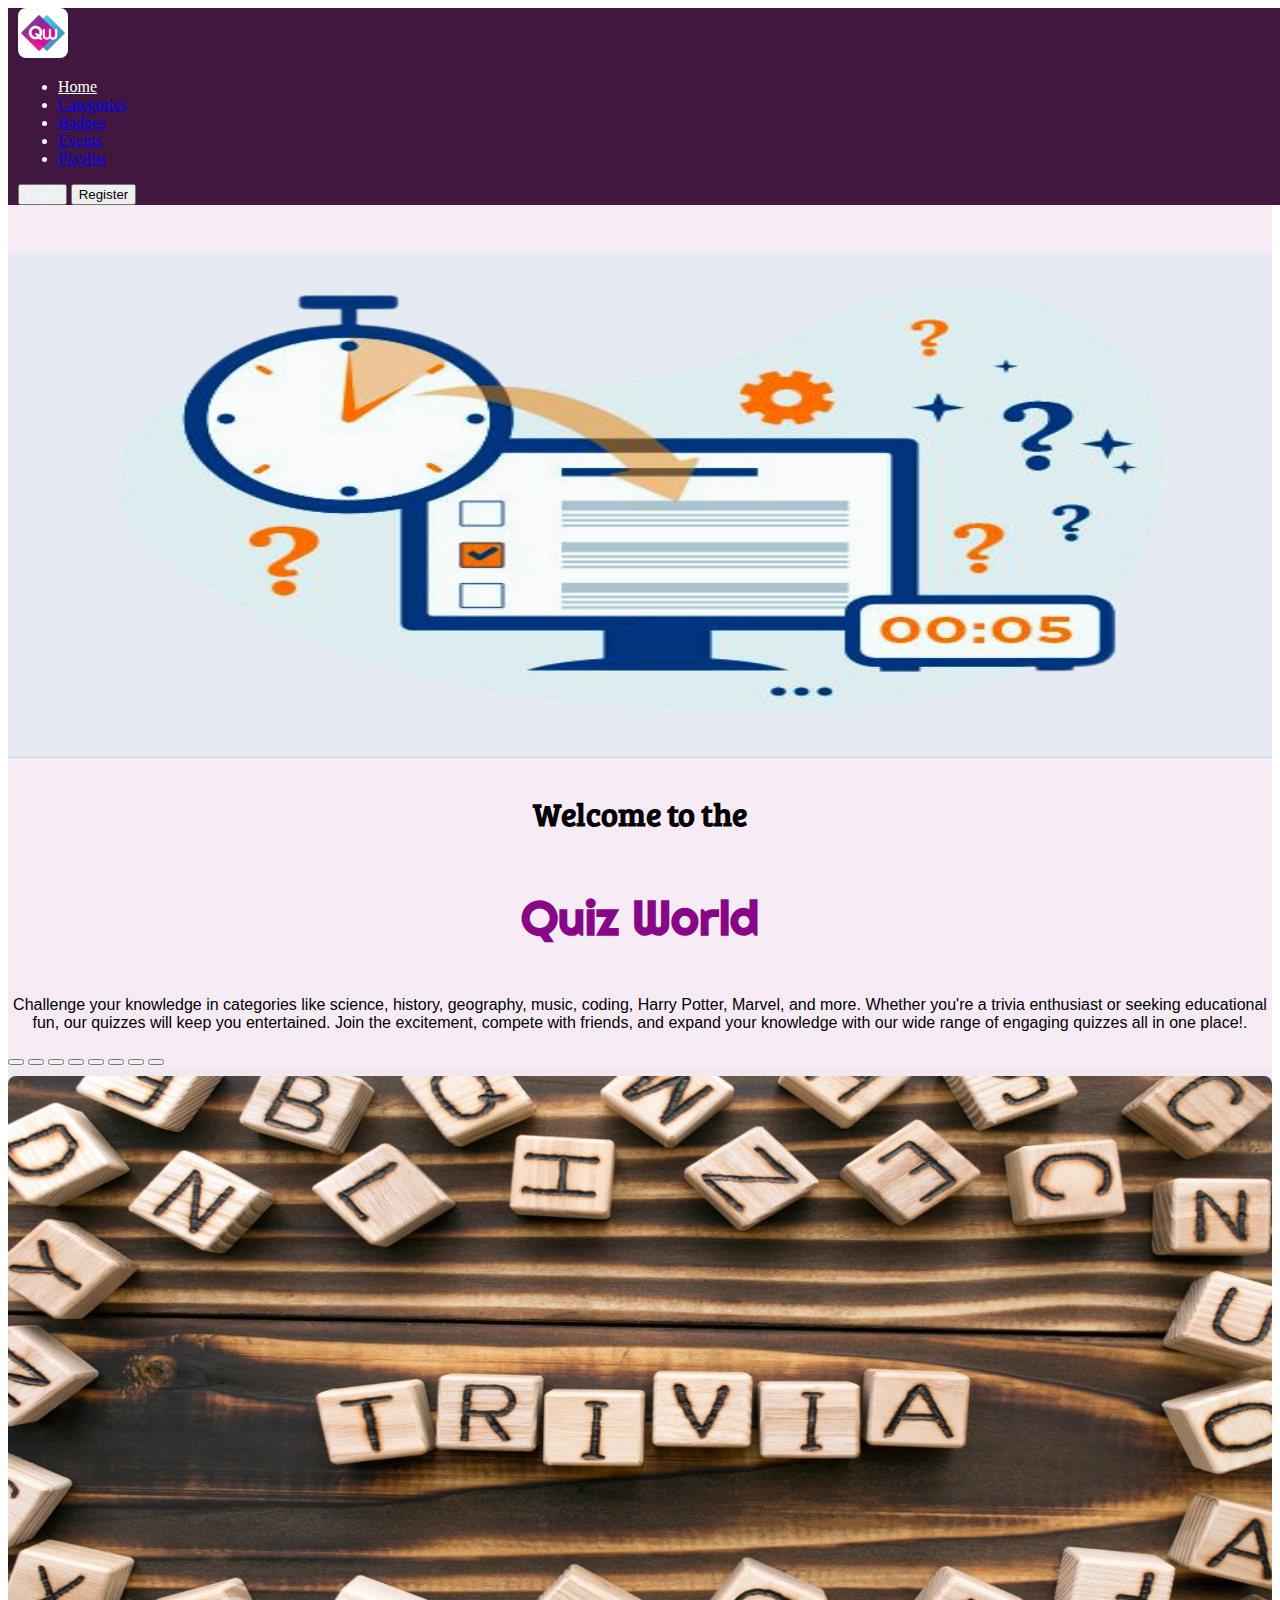
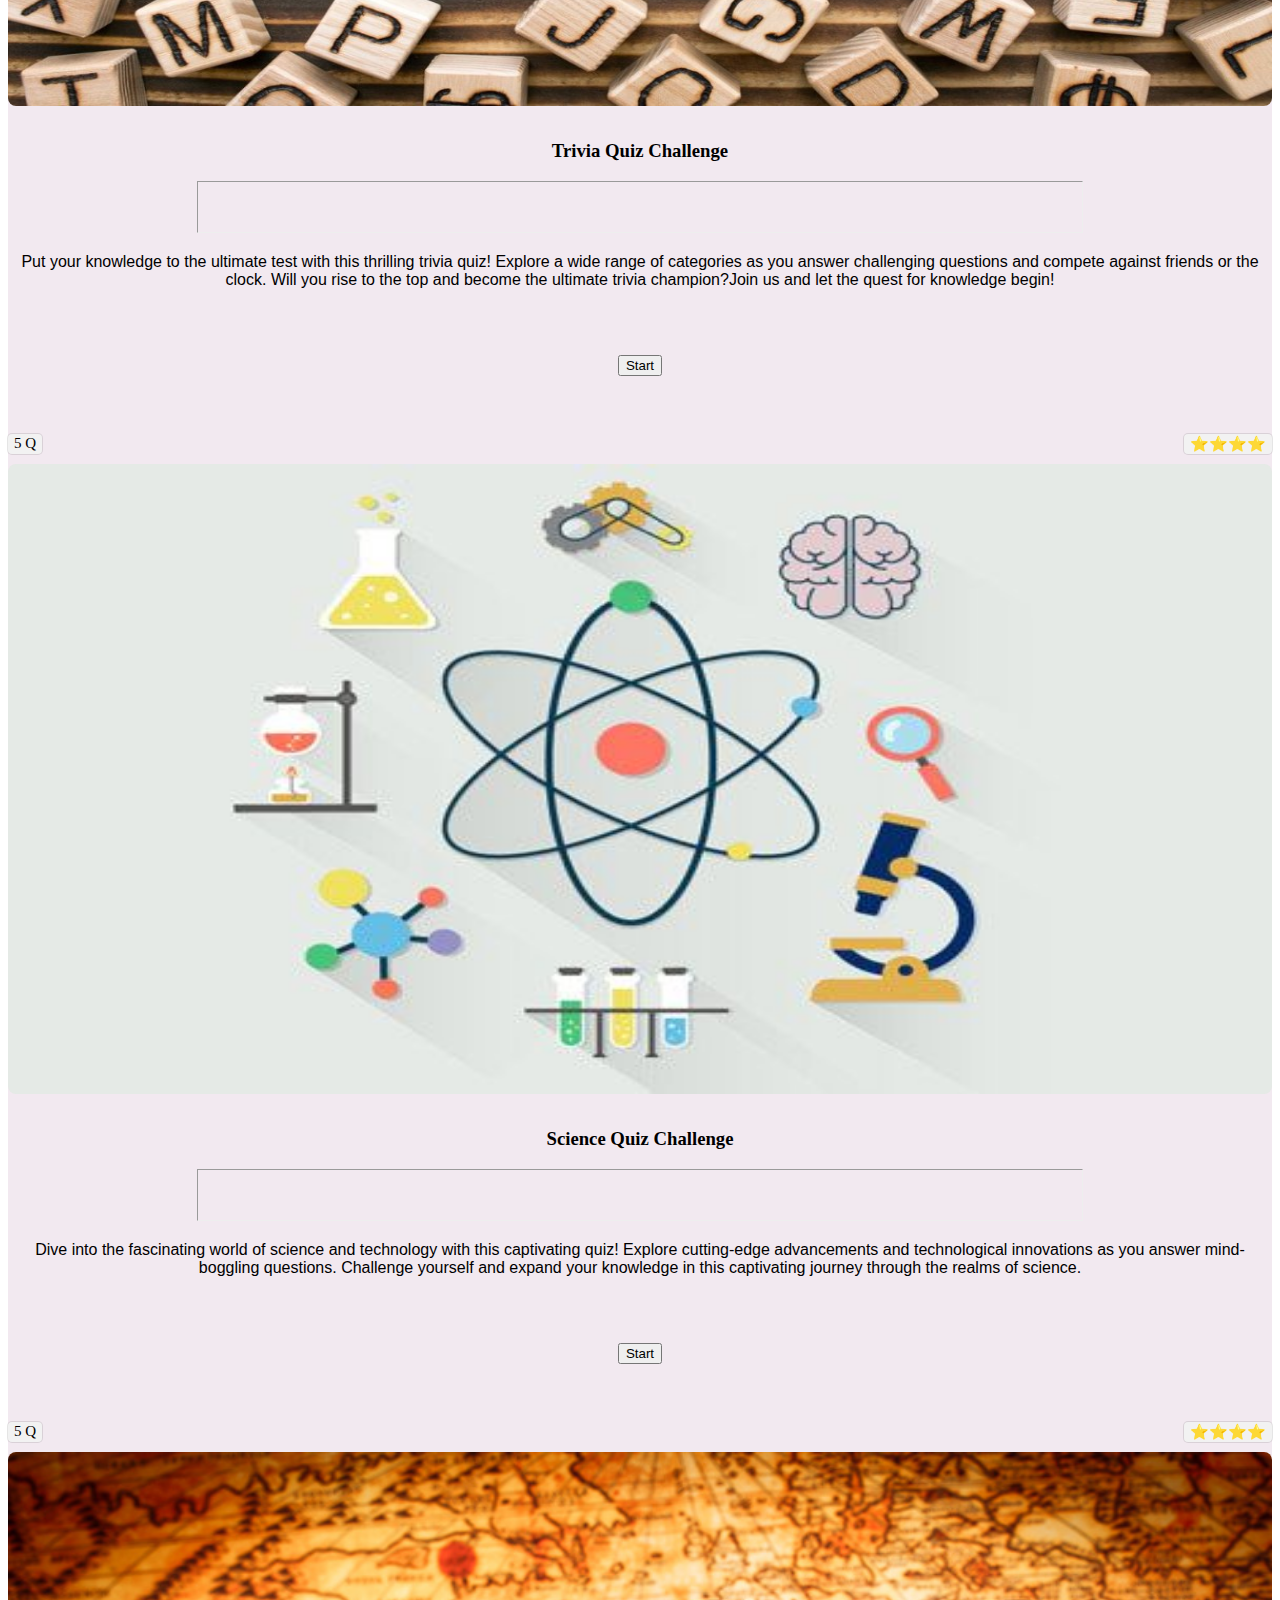
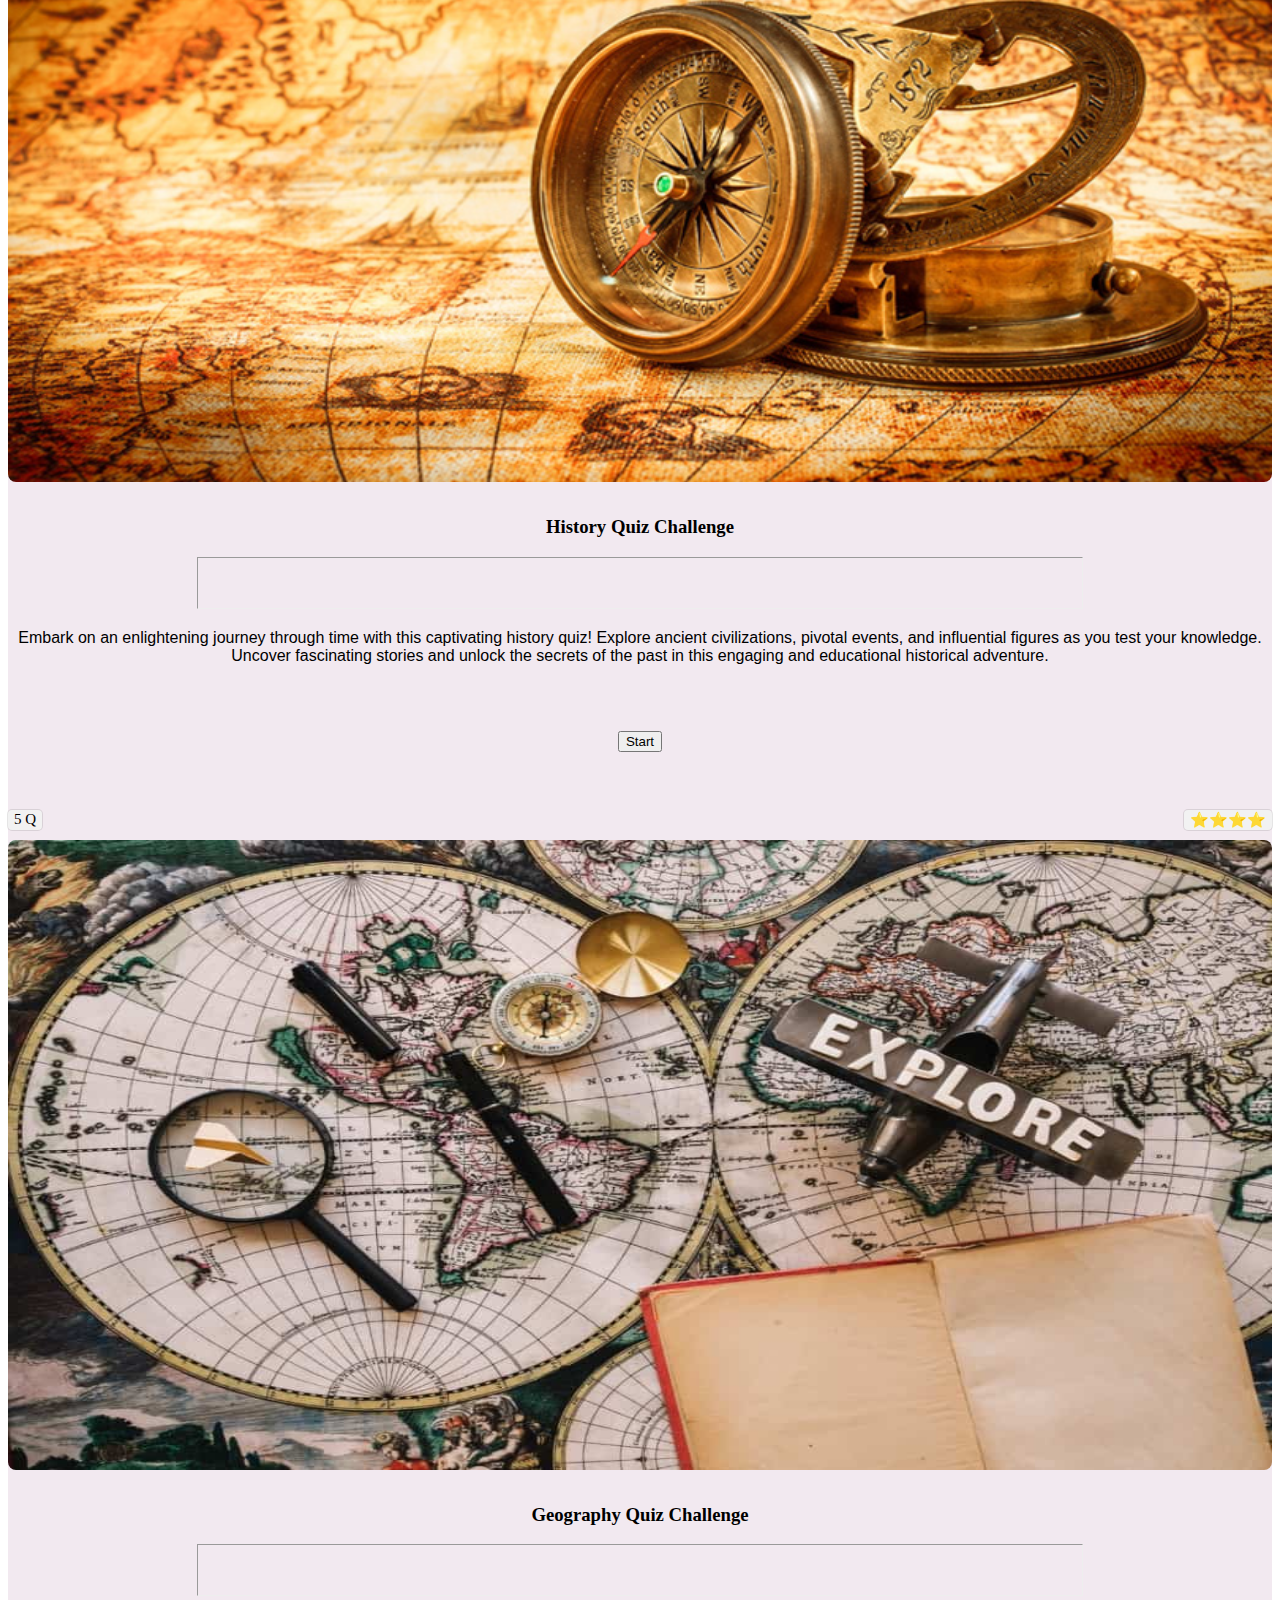
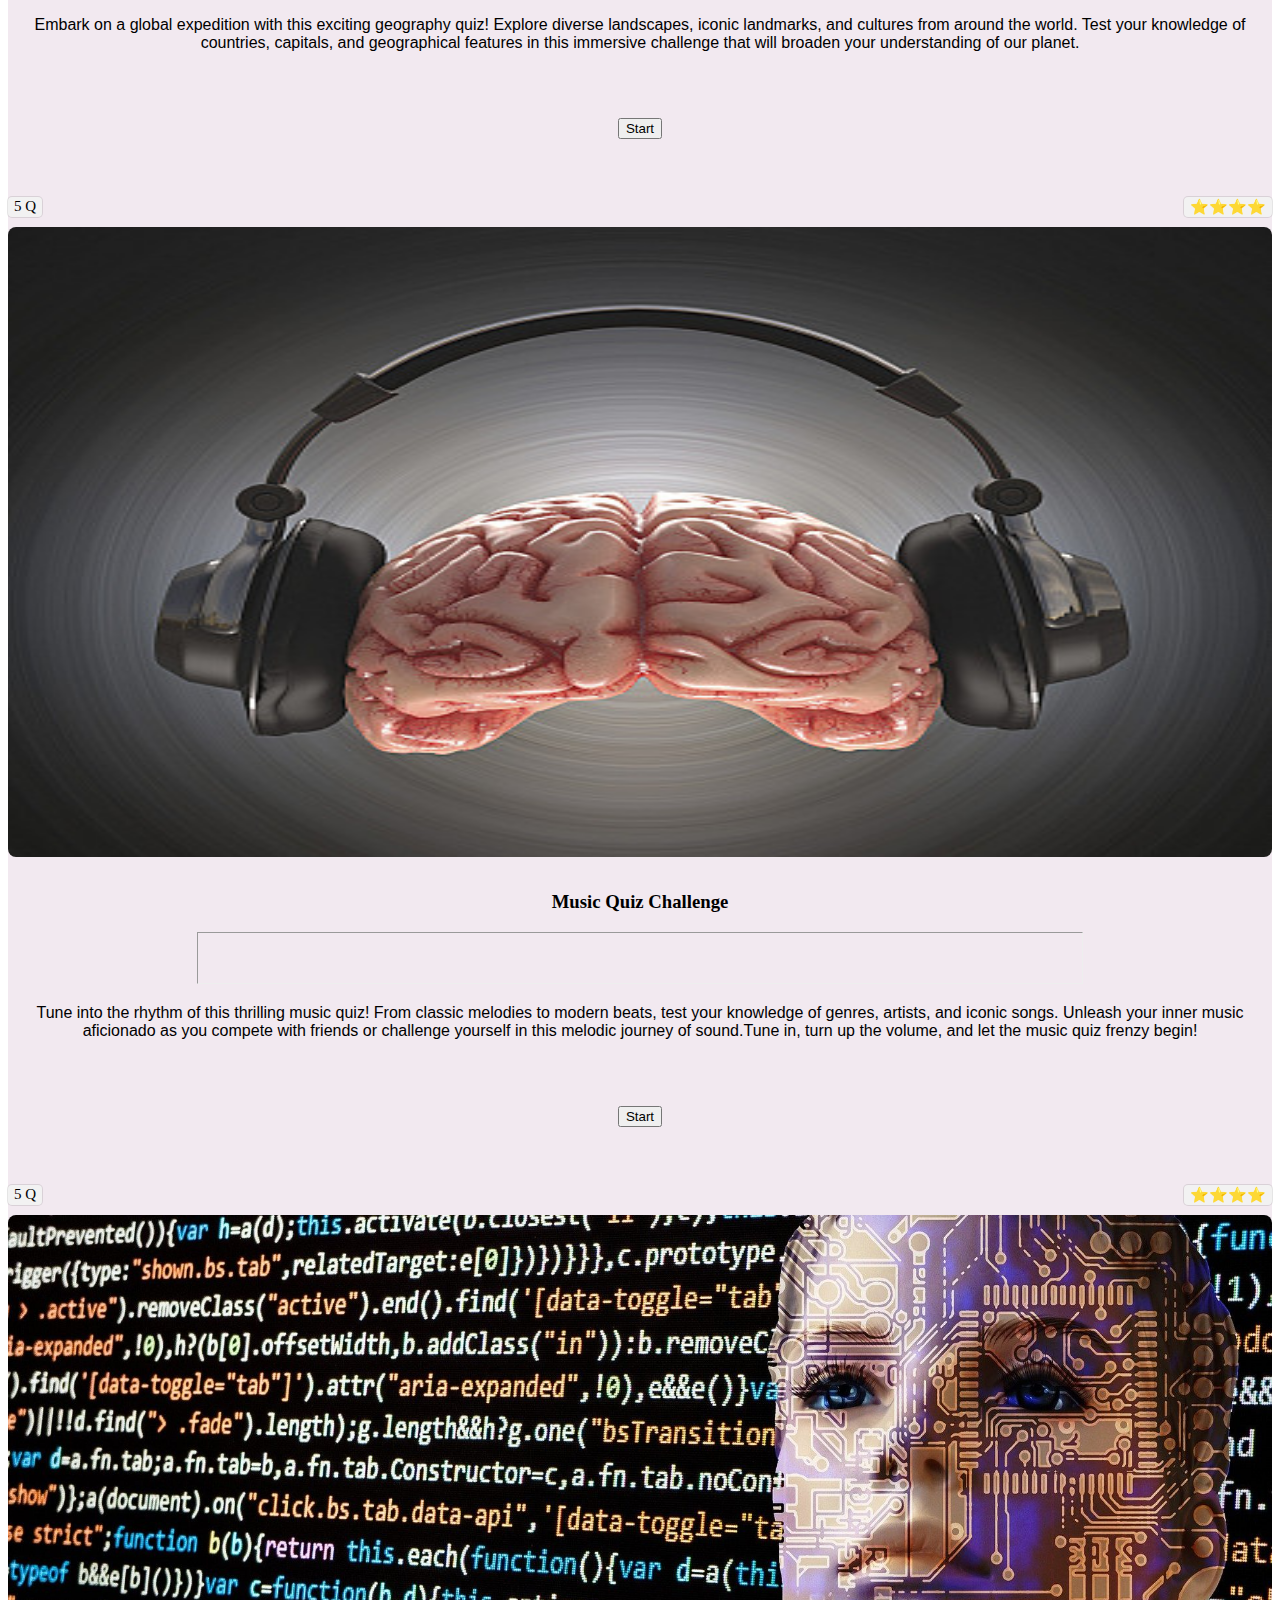
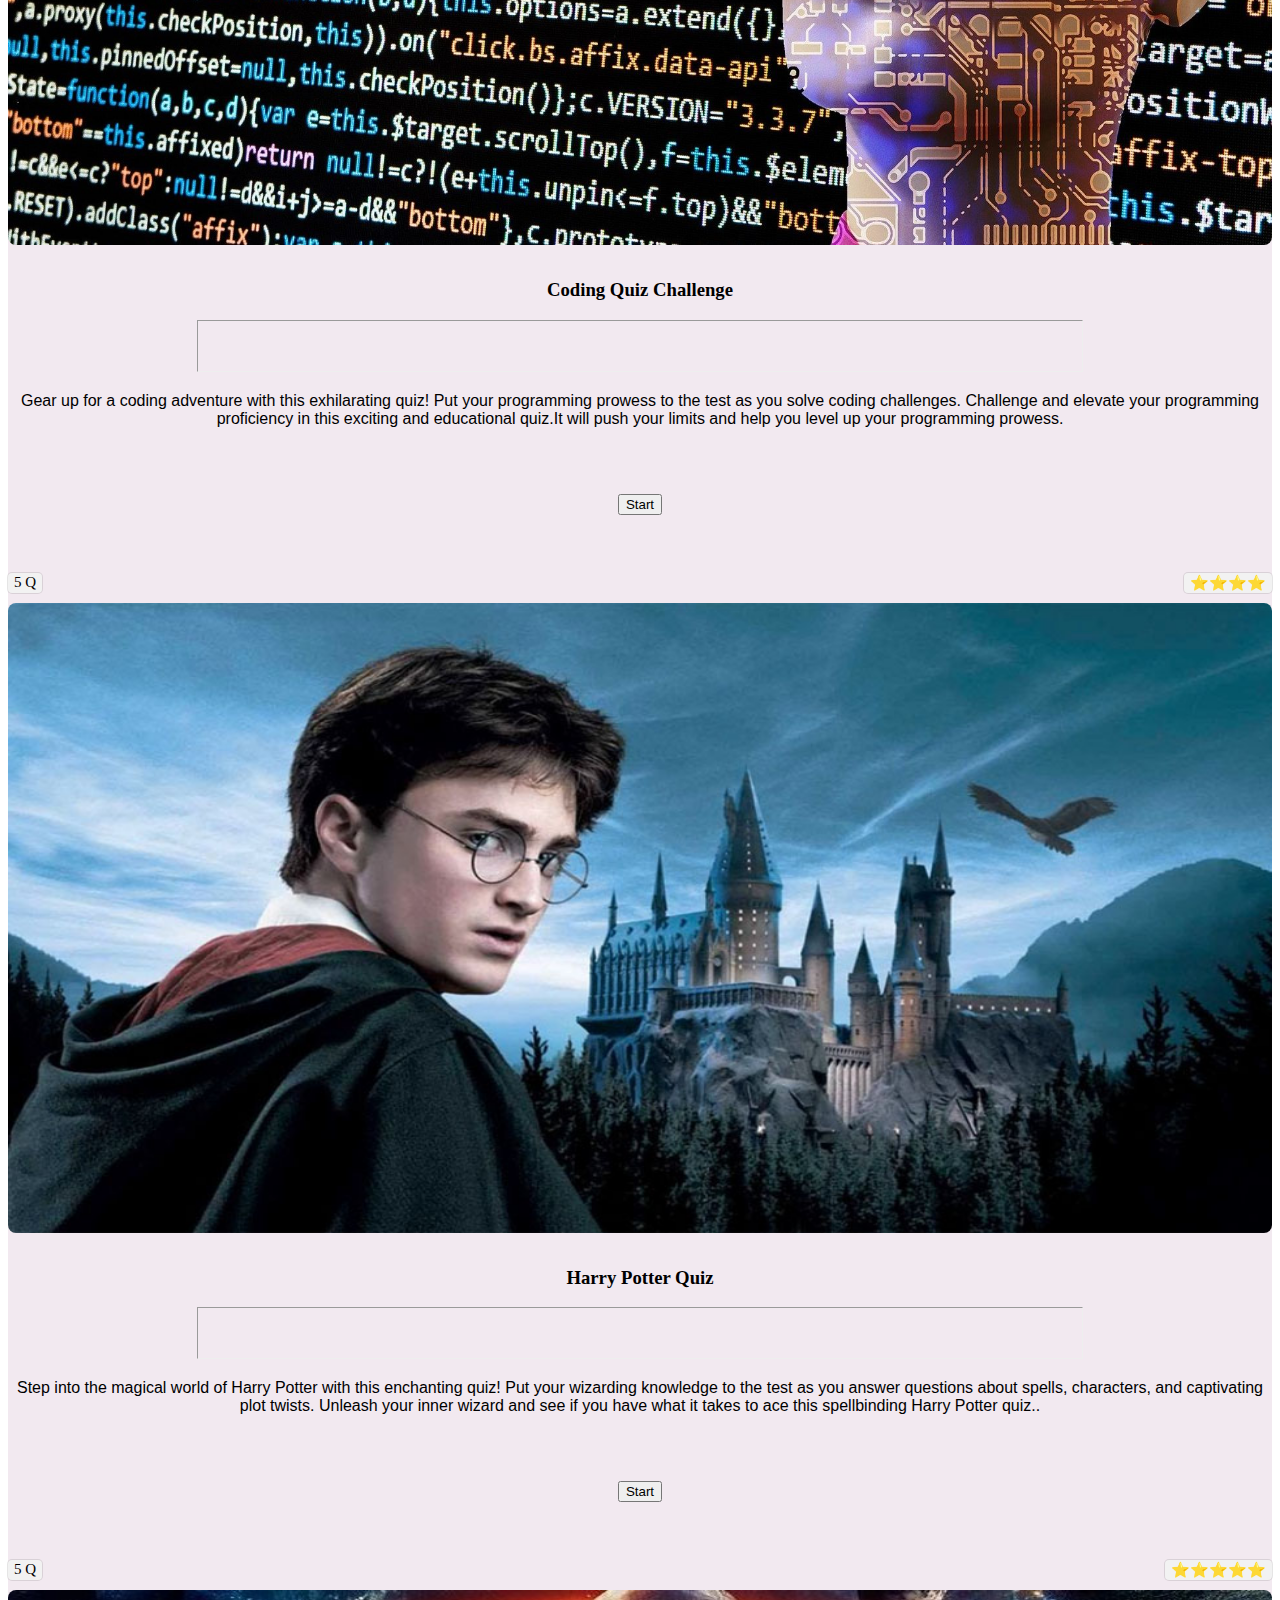
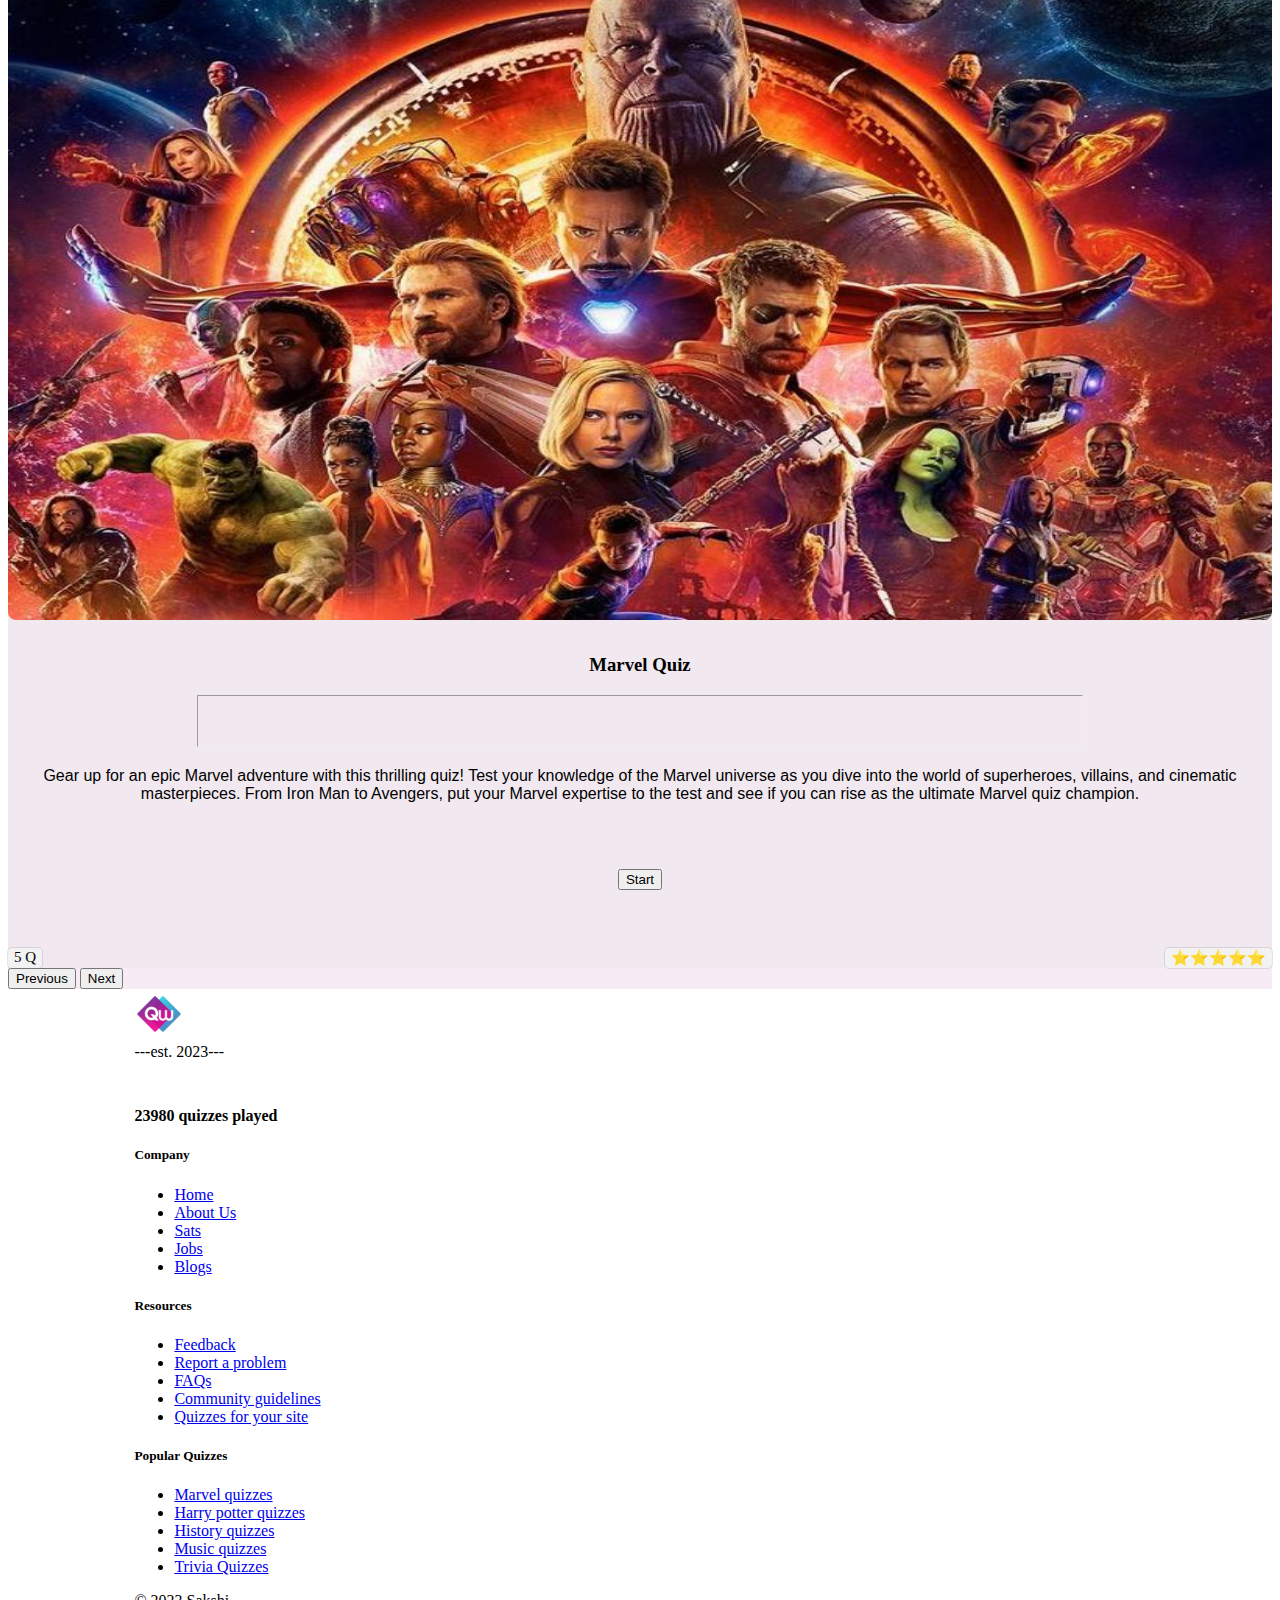
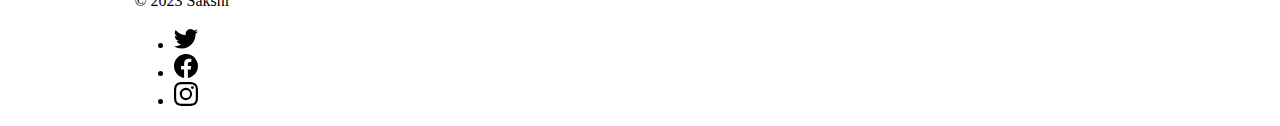
<file: index.html>
<!DOCTYPE html>
<html lang="en">
<head>
    <meta charset="UTF-8">
    <meta name="viewport" content="width=device-width, initial-scale=1.0">
    <link href="https://cdn.jsdelivr.net/npm/bootstrap@5.3.0/dist/css/bootstrap.min.css" rel="stylesheet" integrity="sha384-9ndCyUaIbzAi2FUVXJi0CjmCapSmO7SnpJef0486qhLnuZ2cdeRhO02iuK6FUUVM" crossorigin="anonymous">
    <link rel="preconnect" href="https://fonts.googleapis.com">
<link rel="preconnect" href="https://fonts.gstatic.com" crossorigin>
<link rel="preconnect" href="https://fonts.googleapis.com">
<link rel="preconnect" href="https://fonts.gstatic.com" crossorigin>
<link href="https://fonts.googleapis.com/css2?family=Bree+Serif&family=Caveat&display=swap" rel="stylesheet">
<link href="https://fonts.googleapis.com/css2?family=Caveat&family=Righteous&display=swap" rel="stylesheet">
    <link rel="stylesheet" href="style.css">
    <title>Document</title>
    
</head>
<body>
    <div class="heading">
        <header class="d-flex flex-wrap align-items-center justify-content-center justify-content-md-between py-3 mb-4 border-bottom" style="width:100% !important;">
          <div class="col-md-3 mb-2 mb-md-0">
            <a href="/" class="d-inline-flex link-body-emphasis text-decoration-none">
              <img src="./assets/images/icon.jpg" class="bi logo_img" width="50" height="50" role="img" aria-label="Bootstrap"> </svg>
            </a>
          </div>
    
          <ul class="nav col-12 col-md-auto mb-2 justify-content-center mb-md-0">
            <li><a href="#" class="nav-link px-2 link-secondary" style="color: rgb(255, 255, 255)!important;">Home</a></li>
            <li><a href="#" class="nav-link px-2">Categories</a></li>
            <li><a href="#" class="nav-link px-2">Badges</a></li>
            <li><a href="#" class="nav-link px-2">Events</a></li>
            <li><a href="#" class="nav-link px-2">Playlist</a></li>
          </ul>
    
          <div class="col-md-3 text-end">
            <button type="button" class="btn btn-outline-primary me-2" style="color: aliceblue;">Login</button>
            <button type="button" class="btn btn-primary">Register</button>
          </div>
        </header>
      </div> 
      <div class=" col-xxl-8 px-4 py-5 main_head" style="padding-top:0px !important; margin-top: 48px;">
        <div class="row flex-md-row-reverse align-items-center g-5 py-5" >
      
          <div class="col-md-6 " style="padding-top: 0px; margin-top: 0;"><center>
            <img src="./assets/images/quizz_img.png" class="d-block mx-md-auto img-fluid" alt="Bootstrap Themes" width="100%" height="500" loading="lazy">
          </center></div>
          <div class="col-md-6" style="float: inline-start !important;"><center>
            <h1 class="display-5 fw-bold text-body-emphasis lh-1 mb-3" style="font-family: 'Bree Serif', serif;">Welcome to the <span style="font-family: 'Righteous', cursive;;color:rgb(135, 7, 135);font-size :150%;;"><p>Quiz World</p></span></h1>
            <p class="lead" style="font-family: 'Red Hat Display', sans-serif;"> Challenge your knowledge in categories like science, history, geography, music, coding, Harry Potter, Marvel, and more. Whether you're a trivia enthusiast or seeking educational fun, our quizzes will keep you entertained. Join the excitement, compete with friends, and expand your knowledge with our wide range of engaging quizzes all in one place!.</p>
          </center>
          </div>
        </div>
      </div>
     
      <div class="container ">
        <div id="carouselExampleIndicators" class="carousel slide ">
          <div class="carousel-indicators">
            <button type="button" data-bs-target="#carouselExampleIndicators" data-bs-slide-to="0" class="active" aria-current="true" aria-label="Slide 1"></button>
            <button type="button" data-bs-target="#carouselExampleIndicators" data-bs-slide-to="1" aria-label="Slide 2"></button>
            <button type="button" data-bs-target="#carouselExampleIndicators" data-bs-slide-to="2" aria-label="Slide 3"></button>
            <button type="button" data-bs-target="#carouselExampleIndicators" data-bs-slide-to="3" aria-label="Slide 4"></button>
            <button type="button" data-bs-target="#carouselExampleIndicators" data-bs-slide-to="4" aria-label="Slide 5"></button>
            <button type="button" data-bs-target="#carouselExampleIndicators" data-bs-slide-to="5" aria-label="Slide 6"></button>
            <button type="button" data-bs-target="#carouselExampleIndicators" data-bs-slide-to="6" aria-label="Slide 7"></button>
            <button type="button" data-bs-target="#carouselExampleIndicators" data-bs-slide-to="7" aria-label="Slide 8"></button>
          </div>
          <div class="carousel-inner">
            <div class="carousel-item active">
              <div class="col-s-12 slide_bars">
                <div class="row g-0 border rounded overflow-hidden flex-md-row mb-4 shadow-sm h-md-250 position-relative">
                  <div class="col p-4 d-flex flex-column position-static">
                    <div class="row">
                    <div class="col-auto d-lg-block col-lg-6 img_cont"  >
                      <img src="./assets/images/trivia_img.jpg"  alt="fff" class="slide_img" >
                      <!-- <src style="width: 50%; height:100%;" alt="fff" class="bd-placeholder-img" width="200" height="250" xmlns="./family.jpg" role="img" aria-label="Placeholder: Thumbnail" preserveAspectRatio="xMidYMid slice" focusable="true"><title>Placeholder</title><rect width="100%" height="100%" fill="#55595c"></rect><text x="50%" y="50%" fill="#eceeef" dy=".3em">Thumbnail</text></src>
                      <rect width="100%" height="100%" fill="#55595c"></rect> -->
                     </div>
    
                     <div class="col-auto col-lg-6" ><center>
                    
                    <h3 class="mb-0 hed" style="font-family: 'Literata', serif;"><b>Trivia Quiz Challenge</b></h3>
                    <hr id="hr1"/>
                    <p class="mb-auto para lead" style="font-family: 'Red Hat Display', sans-serif;">Put your knowledge to the ultimate test with this thrilling trivia quiz! Explore a wide range of categories as you answer challenging questions and compete against friends or the clock. Will you rise to the top and become the ultimate trivia champion?Join us and let the quest for knowledge begin!</p>
                   
                      <button type="button" class="btn btn-success" onclick="window.location.href='./quizz2/index.html'">Start</button>
                      <div data-v-11222bf8="" class="quiz-info">
                        <span data-v-11222bf8="" class="questions-length">5 Q</span>
                        <span data-v-11222bf8="" class="times-played">⭐⭐⭐⭐</span>
                      </div>
                   
                  </center>
                  </div>
                </div>
                </div>
                  
                </div>
              </div>
            </div>
            <div class="carousel-item">
              <div class="col-s-12 slide_bars">
                <div class="row g-0 border rounded overflow-hidden flex-md-row mb-4 shadow-sm h-md-250 position-relative">
                  <div class="col p-4 d-flex flex-column position-static">
                    <div class="row">
                    <div class="col-auto d-lg-block col-lg-6"  >
                      <img src="./assets/images/science.jpeg"  alt="fff" class="slide_img">
                      <!-- <src style="width: 50%; height:100%;" alt="fff" class="bd-placeholder-img" width="200" height="250" xmlns="./family.jpg" role="img" aria-label="Placeholder: Thumbnail" preserveAspectRatio="xMidYMid slice" focusable="true"><title>Placeholder</title><rect width="100%" height="100%" fill="#55595c"></rect><text x="50%" y="50%" fill="#eceeef" dy=".3em">Thumbnail</text></src>
                      <rect width="100%" height="100%" fill="#55595c"></rect> -->
                     </div>
    
                     <div class="col-auto col-lg-6" ><center>
                    
                    <h3 class="mb-0 hed">Science Quiz Challenge</h3>
                    <hr id="hr1"/>
                    <p class="mb-auto para lead">Dive into the fascinating world of science and technology with this captivating quiz! Explore cutting-edge advancements and technological innovations as you answer mind-boggling questions. Challenge yourself and expand your knowledge in this captivating journey through the realms of science.</p>
                    <button type="button" class="btn btn-success" onclick="window.location.href='./quizz3/index.html'">Start</button>
                    <div data-v-11222bf8="" class="quiz-info">
                      <span data-v-11222bf8="" class="questions-length">5 Q</span>
                      <span data-v-11222bf8="" class="times-played">⭐⭐⭐⭐</span>
                    </div>
                  </center>
                  </div>
                </div>
                </div>
                  
                </div>
              </div>
            </div>
            <div class="carousel-item">
              <div class="col-s-12 slide_bars">
                <div class="row g-0 border rounded overflow-hidden flex-md-row mb-4 shadow-sm h-md-250 position-relative">
                  <div class="col p-4 d-flex flex-column position-static">
                    <div class="row">
                    <div class="col-auto d-lg-block col-lg-6"  >
                      <img src="./assets/images/history_img.jpg" alt="fff" class="slide_img">
                      <!-- <src style="width: 50%; height:100%;" alt="fff" class="bd-placeholder-img" width="200" height="250" xmlns="./family.jpg" role="img" aria-label="Placeholder: Thumbnail" preserveAspectRatio="xMidYMid slice" focusable="true"><title>Placeholder</title><rect width="100%" height="100%" fill="#55595c"></rect><text x="50%" y="50%" fill="#eceeef" dy=".3em">Thumbnail</text></src>
                      <rect width="100%" height="100%" fill="#55595c"></rect> -->
                     </div>
    
                     <div class="col-auto col-lg-6" ><center>
                   
                    <h3 class="mb-0 hed">History Quiz Challenge </h3>
                    <hr id="hr1"/>
                    <p class="mb-auto para lead">Embark on an enlightening journey through time with this captivating history quiz! Explore ancient civilizations, pivotal events, and influential figures as you test your knowledge. Uncover fascinating stories and unlock the secrets of the past in this engaging and educational historical adventure.</p>
                    <button type="button" class="btn btn-success" onclick="window.location.href='./quizz7/index.html'">Start</button>
                    <div data-v-11222bf8="" class="quiz-info">
                      <span data-v-11222bf8="" class="questions-length">5 Q</span>
                      <span data-v-11222bf8="" class="times-played">⭐⭐⭐⭐</span>
                    </div>
                  </center>
                  </div>
                </div>
                </div>
                  
                </div>
              </div>
            </div>
            <div class="carousel-item">
              <div class="col-s-12 slide_bars">
                <div class="row g-0 border rounded overflow-hidden flex-md-row mb-4 shadow-sm h-md-250 position-relative">
                  <div class="col p-4 d-flex flex-column position-static">
                    <div class="row">
                    <div class="col-auto d-lg-block col-lg-6"  >
                      <img src="./assets/images/geography (2).jpg" alt="fff" class="slide_img">
                      <!-- <src style="width: 50%; height:100%;" alt="fff" class="bd-placeholder-img" width="200" height="250" xmlns="./family.jpg" role="img" aria-label="Placeholder: Thumbnail" preserveAspectRatio="xMidYMid slice" focusable="true"><title>Placeholder</title><rect width="100%" height="100%" fill="#55595c"></rect><text x="50%" y="50%" fill="#eceeef" dy=".3em">Thumbnail</text></src>
                      <rect width="100%" height="100%" fill="#55595c"></rect> -->
                     </div>
    
                     <div class="col-auto col-lg-6" ><center>
                  
                    <h3 class="mb-0 hed">Geography Quiz Challenge</h3>
                    <hr id="hr1"/>
                    <p class="mb-auto para lead">Embark on a global expedition with this exciting geography quiz! Explore diverse landscapes, iconic landmarks, and cultures from around the world. Test your knowledge of countries, capitals, and geographical features in this immersive challenge that will broaden your understanding of our planet.</p>
                    <button type="button" class="btn btn-success" onclick="window.location.href='./quizz6/index.html'">Start</button>
                    <div data-v-11222bf8="" class="quiz-info">
                      <span data-v-11222bf8="" class="questions-length">5 Q</span>
                      <span data-v-11222bf8="" class="times-played">⭐⭐⭐⭐</span>
                    </div>
                  </center>
                  </div>
                </div>
                </div>
                  
                </div>
              </div>
            </div>
            <div class="carousel-item " >
              <div class="col-s-12 slide_bars">
                <div class="row g-0 border rounded overflow-hidden flex-md-row mb-4 shadow-sm h-md-250 position-relative">
                  <div class="col p-4 d-flex flex-column position-static">
                    <div class="row">
                    <div class="col-auto d-lg-block col-lg-6"  >
                      <img src="./assets/images/music_img.jpg"  alt="fff" class="slide_img">
                      <!-- <src style="width: 50%; height:100%;" alt="fff" class="bd-placeholder-img" width="200" height="250" xmlns="./family.jpg" role="img" aria-label="Placeholder: Thumbnail" preserveAspectRatio="xMidYMid slice" focusable="true"><title>Placeholder</title><rect width="100%" height="100%" fill="#55595c"></rect><text x="50%" y="50%" fill="#eceeef" dy=".3em">Thumbnail</text></src>
                      <rect width="100%" height="100%" fill="#55595c"></rect> -->
                     </div>
    
                     <div class="col-auto col-lg-6" ><center>
                    
                    <h3 class="mb-0 hed">Music Quiz Challenge</h3>
                    <hr id="hr1"/>
                    <p class="mb-auto para lead">Tune into the rhythm of this thrilling music quiz! From classic melodies to modern beats, test your knowledge of genres, artists, and iconic songs. Unleash your inner music aficionado as you compete with friends or challenge yourself in this melodic journey of sound.Tune in, turn up the volume, and let the music quiz frenzy begin!</p>
                    <button type="button" class="btn btn-success" onclick="window.location.href='./quizz5/index.html'">Start</button>
                    <div data-v-11222bf8="" class="quiz-info">
                      <span data-v-11222bf8="" class="questions-length">5 Q</span>
                      <span data-v-11222bf8="" class="times-played">⭐⭐⭐⭐</span>
                    </div>
                  </center>
                  </div>
               
                </div>
                </div>
                  
                </div>
              </div>
            </div>
            <div class="carousel-item">
              <div class="col-s-12 slide_bars">
                <div class="row g-0 border rounded overflow-hidden flex-md-row mb-4 shadow-sm h-md-250 position-relative">
                  <div class="col p-4 d-flex flex-column position-static">
                    <div class="row">
                    <div class="col-auto d-lg-block col-lg-6"  >
                      <img src="./assets/images/coding_img.jpg"  alt="fff" class="slide_img">
                      <!-- <src style="width: 50%; height:100%;" alt="fff" class="bd-placeholder-img" width="200" height="250" xmlns="./family.jpg" role="img" aria-label="Placeholder: Thumbnail" preserveAspectRatio="xMidYMid slice" focusable="true"><title>Placeholder</title><rect width="100%" height="100%" fill="#55595c"></rect><text x="50%" y="50%" fill="#eceeef" dy=".3em">Thumbnail</text></src>
                      <rect width="100%" height="100%" fill="#55595c"></rect> -->
                     </div>
    
                     <div class="col-auto col-lg-6" ><center>
                  
                    <h3 class="mb-0 hed" >Coding Quiz Challenge</h3>
                     <hr id="hr1"/>
                    <p class="mb-auto para lead" >Gear up for a coding adventure with this exhilarating quiz! Put your programming prowess to the test as you solve coding challenges.  Challenge  and elevate your programming proficiency in this exciting and educational quiz.It will push your  limits and help you level up your programming prowess. </p>
                    <button type="button" class="btn btn-success" onclick="window.location.href='./quizz1/index.html'">Start</button>
                    <div data-v-11222bf8="" class="quiz-info">
                      <span data-v-11222bf8="" class="questions-length">5 Q</span>
                      <span data-v-11222bf8="" class="times-played">⭐⭐⭐⭐</span>
                    </div>
                  </center>
                  </div>
                </div>
                </div>
                  
                </div>
              </div>
            </div>
            <div class="carousel-item slide_bars">
              <div class="col-s-12">
                <div class="row g-0 border rounded overflow-hidden flex-md-row mb-4 shadow-sm h-md-250 position-relative">
                  <div class="col p-4 d-flex flex-column position-static">
                    <div class="row">
                    <div class="col-auto d-lg-block col-lg-6"  >
                      <img src="./assets/images/harry_img.jpg"  alt="fff" class="slide_img">
                      <!-- <src style="width: 50%; height:100%;" alt="fff" class="bd-placeholder-img" width="200" height="250" xmlns="./family.jpg" role="img" aria-label="Placeholder: Thumbnail" preserveAspectRatio="xMidYMid slice" focusable="true"><title>Placeholder</title><rect width="100%" height="100%" fill="#55595c"></rect><text x="50%" y="50%" fill="#eceeef" dy=".3em">Thumbnail</text></src>
                      <rect width="100%" height="100%" fill="#55595c"></rect> -->
                     </div>
    
                     <div class="col-auto col-lg-6" ><center>

                    <h3 class="mb-0 hed">Harry Potter Quiz </h3>
                    <hr id="hr1"/>
                    <p class="mb-auto para lead">Step into the magical world of Harry Potter with this enchanting quiz! Put your wizarding knowledge to the test as you answer questions about spells, characters, and captivating plot twists. Unleash your inner wizard and see if you have what it takes to ace this spellbinding Harry Potter quiz..</p>
                    <button type="button" class="btn btn-success" onclick="window.location.href='./quizz8/index.html'">Start</button>
                    <div data-v-11222bf8="" class="quiz-info">
                      <span data-v-11222bf8="" class="questions-length">5 Q</span>
                      <span data-v-11222bf8="" class="times-played">⭐⭐⭐⭐⭐</span>
                    </div>
                  </center>
                  </div>
                </div>
                </div>
                  
                </div>
              </div>
            </div>
            <div class="carousel-item">
              <div class="col-s-12 slide_bars">
                <div class="row g-0 border rounded overflow-hidden flex-md-row mb-4 shadow-sm h-md-250 position-relative">
                  <div class="col p-4 d-flex flex-column position-static">
                    <div class="row">
                    <div class="col-auto d-lg-block col-lg-6"  >
                      <img src="./assets/images/marvel_img.jpg" alt="fff" class="slide_img">
                      <!-- <src style="width: 50%; height:100%;" alt="fff" class="bd-placeholder-img" width="200" height="250" xmlns="./family.jpg" role="img" aria-label="Placeholder: Thumbnail" preserveAspectRatio="xMidYMid slice" focusable="true"><title>Placeholder</title><rect width="100%" height="100%" fill="#55595c"></rect><text x="50%" y="50%" fill="#eceeef" dy=".3em">Thumbnail</text></src>
                      <rect width="100%" height="100%" fill="#55595c"></rect> -->
                     </div>
    
                      <div class="col-auto col-lg-6" ><center>
                 
                    <h3 class="mb-0 hed">Marvel Quiz</h3>
                    <hr id="hr1"/>
                    <p class="mb-auto para lead">Gear up for an epic Marvel adventure with this thrilling quiz! Test your knowledge of the Marvel universe as you dive into the world of superheroes, villains, and cinematic masterpieces. From Iron Man to Avengers, put your Marvel expertise to the test and see if you can rise as the ultimate Marvel quiz champion.</p>
                    <button type="button" class="btn btn-success" onclick="window.location.href='./quizz4/index.html'">Start</button>
                    <div data-v-11222bf8="" class="quiz-info">
                      <span data-v-11222bf8="" class="questions-length">5 Q</span>
                      <span data-v-11222bf8="" class="times-played">⭐⭐⭐⭐⭐</span>
                    </div>
                  </center>
                  </div>
                </div>
                </div>
                  
                </div>
              </div>
            </div>
          </div>
          <button class="carousel-control-prev" type="button" data-bs-target="#carouselExampleIndicators" data-bs-slide="prev">
            <span class="carousel-control-prev-icon" aria-hidden="true"></span>
            <span class="visually-hidden">Previous</span>
          </button>
          <button class="carousel-control-next" type="button" data-bs-target="#carouselExampleIndicators" data-bs-slide="next">
            <span class="carousel-control-next-icon" aria-hidden="true"></span>
            <span class="visually-hidden">Next</span>
          </button>
        </div>
      </div>
      <div style="background-color: white;margin-bottom: 0;" >
        <footer class="row row-cols-1 row-cols-sm-2 row-cols-md-5 py-5 my-5 border-top" style="width:80%;margin-left:10%;margin-right:10%;background-color: white;">
          <div class="col mb-3" >
            <a href="/" class="d-flex align-items-center mb-3 link-body-emphasis text-decoration-none">
              <img src="./assets/images/icon.jpg" alt="logo" width="50px" height="50px" class="logo_img">
            </a>
            <div class="pageFooter-est" >
              <span>---est. 2023---</span>
              </div>
          <div class="played">
            <p ><b>23980 quizzes played</b></p>
            </div>
          </div>
      
          <div class="col mb-3">
      
          </div>
      
          <div class="col mb-3">
            <h5>Company</h5>
            <ul class="nav flex-column">
              <li class="nav-item mb-2"><a href="#" class="nav-link p-0 text-body-secondary">Home</a></li>
              <li class="nav-item mb-2"><a href="#" class="nav-link p-0 text-body-secondary">About Us</a></li>
              <li class="nav-item mb-2"><a href="#" class="nav-link p-0 text-body-secondary">Sats</a></li>
              <li class="nav-item mb-2"><a href="#" class="nav-link p-0 text-body-secondary">Jobs</a></li>
              <li class="nav-item mb-2"><a href="#" class="nav-link p-0 text-body-secondary">Blogs</a></li>

            </ul>
          </div>
      
          <div class="col mb-3">
            <h5>Resources</h5>
            <ul class="nav flex-column">
              <li class="nav-item mb-2"><a href="#" class="nav-link p-0 text-body-secondary">Feedback</a></li>
              <li class="nav-item mb-2"><a href="#" class="nav-link p-0 text-body-secondary">Report a problem</a></li>
              <li class="nav-item mb-2"><a href="#" class="nav-link p-0 text-body-secondary">FAQs</a></li>
              <li class="nav-item mb-2"><a href="#" class="nav-link p-0 text-body-secondary">Community guidelines</a></li>
              <li class="nav-item mb-2"><a href="#" class="nav-link p-0 text-body-secondary">Quizzes for your site</a></li>
            </ul>
          </div>
      
          <div class="col mb-3">
            <h5>Popular Quizzes</h5>
            <ul class="nav flex-column">
              <li class="nav-item mb-2"><a href="#" class="nav-link p-0 text-body-secondary">Marvel quizzes</a></li>
              <li class="nav-item mb-2"><a href="#" class="nav-link p-0 text-body-secondary">Harry potter quizzes</a></li>
              <li class="nav-item mb-2"><a href="#" class="nav-link p-0 text-body-secondary">History quizzes</a></li>
              <li class="nav-item mb-2"><a href="#" class="nav-link p-0 text-body-secondary">Music quizzes</a></li>
              <li class="nav-item mb-2"><a href="#" class="nav-link p-0 text-body-secondary">Trivia Quizzes</a></li>
              
            </ul>
          </div>
       
        </footer>
        <div  style="padding-top: 0px !important; width:100%;background-color: white;">
          <footer class="d-flex flex-wrap justify-content-between align-items-center py-3 my-4 border-top" style="width:80%;margin-left:10%;margin-right:10%;">
            <div class="col-md-4 d-flex align-items-center">
              <!-- <a href="/" class="mb-3 me-2 mb-md-0 text-body-secondary text-decoration-none lh-1">
                <svg class="bi" width="30" height="24"><use xlink:href="#bootstrap"></use></svg>
              </a> -->
              <span class="mb-3 mb-md-0 text-body-secondary">© 2023 Sakshi</span>
            </div>
        
            <ul class="nav col-md-4 justify-content-end list-unstyled d-flex">
              <li class="ms-3"><a class="text-body-secondary" href="#"><img src="./assets/images/twitter.svg" width="24" height="24"></a></li>
              <li class="ms-3"><a class="text-body-secondary" href="#"><img src="./assets/images/facebook.svg" width="24" height="24"></a></li>
              <li class="ms-3"><a class="text-body-secondary" href="#"><img src="./assets/images/instagram.svg" width="24" height="24"></a></li>
            </ul>
          </footer>
        </div>
      </div>
    
      <script src="https://cdn.jsdelivr.net/npm/bootstrap@5.3.0/dist/js/bootstrap.bundle.min.js" integrity="sha384-geWF76RCwLtnZ8qwWowPQNguL3RmwHVBC9FhGdlKrxdiJJigb/j/68SIy3Te4Bkz" crossorigin="anonymous"></script>
</body>
</html>
</file>
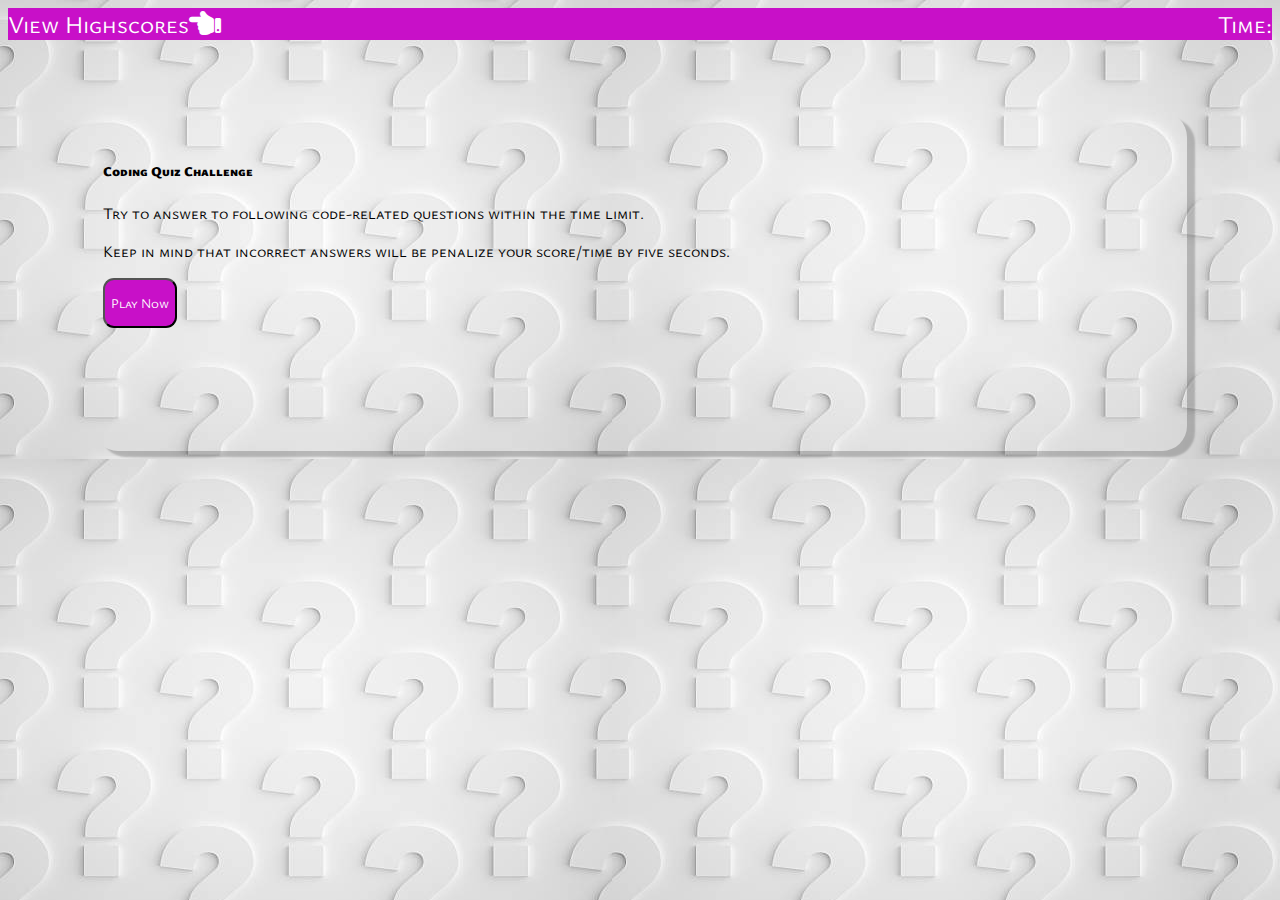
<file: quizz1/index.html>
<!DOCTYPE html> 
<html lang="en"> 
 
<head> 
    <meta charset="UTF-8"> 
    <meta http-equiv="X-UA-Compatible" content="IE=edge"> 
    <meta name="viewport" content="width=device-width, initial-scale=1.0"> 
    
    <link rel="stylesheet" href="https://cdnjs.cloudflare.com/ajax/libs/font-awesome/5.15.3/css/all.min.css"> 
    <link rel="stylesheet" href="style.css"> 
    <link href="https://cdn.jsdelivr.net/npm/bootstrap@5.0.2/dist/css/bootstrap.min.css" rel="stylesheet" integrity="sha384-EVSTQN3/azprG1Anm3QDgpJLIm9Nao0Yz1ztcQTwFspd3yD65VohhpuuCOmLASjC" crossorigin="anonymous"> 
<script src="https://cdn.jsdelivr.net/npm/bootstrap@5.0.2/dist/js/bootstrap.bundle.min.js" integrity="sha384-MrcW6ZMFYlzcLA8Nl+NtUVF0sA7MsXsP1UyJoMp4YLEuNSfAP+JcXn/tWtIaxVXM" crossorigin="anonymous"></script>  
<script src="https://code.jquery.com/jquery-3.6.0.min.js"></script> 
<link href="https://fonts.googleapis.com/css2?family=Bacasime+Antique&family=Diphylleia&family=Libre+Baskerville&family=Source+Serif+4:wght@500&family=Ysabeau+Infant:ital@1&family=Ysabeau+SC:wght@300&display=swap" rel="stylesheet"> 
<link rel="preconnect" href="https://fonts.gstatic.com" crossorigin> 
<link href="https://fonts.googleapis.com/css2?family=Bacasime+Antique&family=Diphylleia&family=Libre+Baskerville&family=Source+Serif+4:wght@500&family=Ysabeau+Infant:ital@1&family=Ysabeau+SC:wght@300&display=swap" rel="stylesheet"> 
<link rel="preconnect" href="https://fonts.googleapis.com"> 
<link rel="preconnect" href="https://fonts.gstatic.com" crossorigin> 
<link href="https://fonts.googleapis.com/css2?family=Bacasime+Antique&family=Diphylleia&family=Libre+Baskerville&family=Source+Serif+4:wght@500&family=Ysabeau+Infant:ital@1&family=Ysabeau+SC:wght@300&display=swap" rel="stylesheet"> 
    <title>Quiz Project</title> 
   
   
</head> 
 
<body > 
    <div > 
    <header  class="header-align" > 
        <a style="font-family: 'Bacasime Antique', serif; 
        font-family: 'Diphylleia', serif; 
        font-family: 'Libre Baskerville', serif; 
        font-family: 'Source Serif 4', serif; 
        font-family: 'Ysabeau Infant', sans-serif; 
        font-family: 'Ysabeau SC', sans-serif;"id=leaderboard onclick="highsc()">View Highscores<i class="fas fa-hand-point-left fa-lg"></i> 
        </i></a>  
 
       <a  style="font-family: 'Bacasime Antique', serif; 
       font-family: 'Diphylleia', serif; 
       font-family: 'Libre Baskerville', serif; 
       font-family: 'Source Serif 4', serif; 
       font-family: 'Ysabeau Infant', sans-serif; 
       font-family: 'Ysabeau SC', sans-serif;"id="timerdisp" >Time:<label id="time"></label></a> 
 
         
         
    
    </header></div> 
   <br><br><br><br> 
<div class="container card-columns " ><center> 
<div id="carddiv" class="container card bg-white "> 
<br> 
  <div class="card-body" id="dataContainer"> 
    <h5 style="font-family: 'Bacasime Antique', serif; 
    font-family: 'Diphylleia', serif; 
    font-family: 'Libre Baskerville', serif; 
    font-family: 'Source Serif 4', serif; 
    font-family: 'Ysabeau Infant', sans-serif; 
    font-family: 'Ysabeau SC', sans-serif;"class="card-title " id="tit"><b>Coding Quiz Challenge</b></h5> 
    <p style="font-family: 'Bacasime Antique', serif; 
    font-family: 'Diphylleia', serif; 
    font-family: 'Libre Baskerville', serif; 
    font-family: 'Source Serif 4', serif; 
    font-family: 'Ysabeau Infant', sans-serif; 
    font-family: 'Ysabeau SC', sans-serif;" class="card-text text-wrap" id="ques">Try to answer to following code-related questions within the time limit.</p> 
    <p style="font-family: 'Bacasime Antique', serif; 
    font-family: 'Diphylleia', serif; 
    font-family: 'Libre Baskerville', serif; 
    font-family: 'Source Serif 4', serif; 
    font-family: 'Ysabeau Infant', sans-serif; 
    font-family: 'Ysabeau SC', sans-serif;" class="card-text text-wrap" id="op">Keep in mind that incorrect answers will be penalize your score/time by five seconds.</p> 
  
  
    <button  style="font-family: 'Bacasime Antique', serif; 
    font-family: 'Diphylleia', serif;
    font-family: 'Libre Baskerville', serif; 
    font-family: 'Source Serif 4', serif; 
    font-family: 'Ysabeau Infant', sans-serif; 
    font-family: 'Ysabeau SC', sans-serif;" id="stbtn"  class="btn btn-lg" >Play Now</button> 
      
    <button id="bkbtn" onclick="backbtn()" class="btn "> Back </button> 
 <button id="clrdata" onclick="clrdata()" class="btn " > Clear Data </button> 
    <button id="op1" onclick="ck(1)" class="btn btn-lg button" ></button> 
    <br><br><label   style="font-family: 'Bacasime Antique', serif; 
    font-family: 'Diphylleia', serif; 
    font-family: 'Libre Baskerville', serif; 
    font-family: 'Source Serif 4', serif; 
    font-family: 'Ysabeau Infant', sans-serif; 
    font-family: 'Ysabeau SC', sans-serif;" id="ent">Enter Initials:</label> 
    <input style="font-family: 'Bacasime Antique', serif; 
    font-family: 'Diphylleia', serif; 
    font-family: 'Libre Baskerville', serif; 
    font-family: 'Source Serif 4', serif; 
    font-family: 'Ysabeau Infant', sans-serif; 
    font-family: 'Ysabeau SC', sans-serif;" type="text" id="input"> <button onclick="alldone()" id="submit" class="btn  " >Submit 
     </button> 
     <button id="op2" onclick="ck(2)" class="btn btn-lg button " ></button> 
     <br><br> 
      <button id="op3" onclick="ck(3)" class="btn btn-lg button" ></button> 
      <br><br> 
       <button id="op4" onclick="ck(4)" class="btn btn-lg button" ></button> 
       <hr id="hrr"> 
       <h5 id="h5"></h5> 
  </div> 
 
</div></center></div> 
<script  src="index.js" charset="utf-8"></script> 
</body> 
 
</html>
</file>
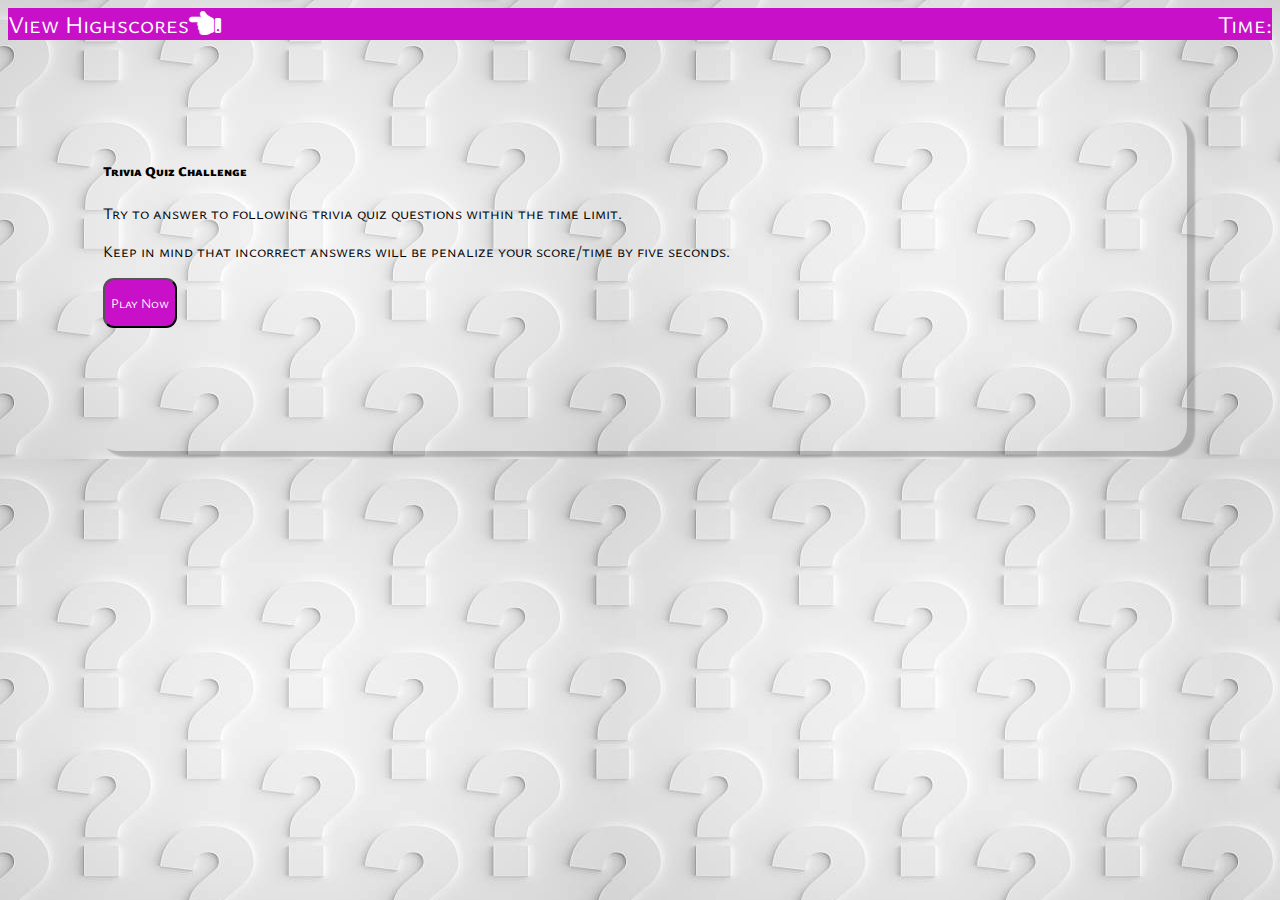
<file: quizz2/index.html>
<!DOCTYPE html> 
<html lang="en"> 
 
<head> 
    <meta charset="UTF-8"> 
    <meta http-equiv="X-UA-Compatible" content="IE=edge"> 
    <meta name="viewport" content="width=device-width, initial-scale=1.0"> 
    
    <link rel="stylesheet" href="https://cdnjs.cloudflare.com/ajax/libs/font-awesome/5.15.3/css/all.min.css"> 
    <link rel="stylesheet" href="style.css"> 
    <link href="https://cdn.jsdelivr.net/npm/bootstrap@5.0.2/dist/css/bootstrap.min.css" rel="stylesheet" integrity="sha384-EVSTQN3/azprG1Anm3QDgpJLIm9Nao0Yz1ztcQTwFspd3yD65VohhpuuCOmLASjC" crossorigin="anonymous"> 
<script src="https://cdn.jsdelivr.net/npm/bootstrap@5.0.2/dist/js/bootstrap.bundle.min.js" integrity="sha384-MrcW6ZMFYlzcLA8Nl+NtUVF0sA7MsXsP1UyJoMp4YLEuNSfAP+JcXn/tWtIaxVXM" crossorigin="anonymous"></script>  
<script src="https://code.jquery.com/jquery-3.6.0.min.js"></script> 
<link href="https://fonts.googleapis.com/css2?family=Bacasime+Antique&family=Diphylleia&family=Libre+Baskerville&family=Source+Serif+4:wght@500&family=Ysabeau+Infant:ital@1&family=Ysabeau+SC:wght@300&display=swap" rel="stylesheet"> 
<link rel="preconnect" href="https://fonts.gstatic.com" crossorigin> 
<link href="https://fonts.googleapis.com/css2?family=Bacasime+Antique&family=Diphylleia&family=Libre+Baskerville&family=Source+Serif+4:wght@500&family=Ysabeau+Infant:ital@1&family=Ysabeau+SC:wght@300&display=swap" rel="stylesheet"> 
<link rel="preconnect" href="https://fonts.googleapis.com"> 
<link rel="preconnect" href="https://fonts.gstatic.com" crossorigin> 
<link href="https://fonts.googleapis.com/css2?family=Bacasime+Antique&family=Diphylleia&family=Libre+Baskerville&family=Source+Serif+4:wght@500&family=Ysabeau+Infant:ital@1&family=Ysabeau+SC:wght@300&display=swap" rel="stylesheet"> 
    <title>Quiz Project</title> 
   
   
</head> 
 
<body > 
    <div > 
    <header  class="header-align" > 
        <a style="font-family: 'Bacasime Antique', serif; 
        font-family: 'Diphylleia', serif; 
        font-family: 'Libre Baskerville', serif; 
        font-family: 'Source Serif 4', serif; 
        font-family: 'Ysabeau Infant', sans-serif; 
        font-family: 'Ysabeau SC', sans-serif;"id=leaderboard onclick="highsc()">View Highscores<i class="fas fa-hand-point-left fa-lg"></i> 
        </i></a>  
 
       <a  style="font-family: 'Bacasime Antique', serif; 
       font-family: 'Diphylleia', serif; 
       font-family: 'Libre Baskerville', serif; 
       font-family: 'Source Serif 4', serif; 
       font-family: 'Ysabeau Infant', sans-serif; 
       font-family: 'Ysabeau SC', sans-serif;"id="timerdisp" >Time:<label id="time"></label></a> 
 
         
         
    
    </header></div> 
   <br><br><br><br> 
<div class="container card-columns " ><center> 
<div id="carddiv" class="container card bg-white "> 
<br> 
  <div class="card-body" id="dataContainer"> 
    <h5 style="font-family: 'Bacasime Antique', serif; 
    font-family: 'Diphylleia', serif; 
    font-family: 'Libre Baskerville', serif; 
    font-family: 'Source Serif 4', serif; 
    font-family: 'Ysabeau Infant', sans-serif; 
    font-family: 'Ysabeau SC', sans-serif;"class="card-title " id="tit"><b>Trivia Quiz Challenge</b></h5> 
    <p style="font-family: 'Bacasime Antique', serif; 
    font-family: 'Diphylleia', serif; 
    font-family: 'Libre Baskerville', serif; 
    font-family: 'Source Serif 4', serif; 
    font-family: 'Ysabeau Infant', sans-serif; 
    font-family: 'Ysabeau SC', sans-serif;" class="card-text text-wrap" id="ques">Try to answer to following trivia quiz questions within the time limit.</p> 
    <p style="font-family: 'Bacasime Antique', serif; 
    font-family: 'Diphylleia', serif; 
    font-family: 'Libre Baskerville', serif; 
    font-family: 'Source Serif 4', serif; 
    font-family: 'Ysabeau Infant', sans-serif; 
    font-family: 'Ysabeau SC', sans-serif;" class="card-text text-wrap" id="op">Keep in mind that incorrect answers will be penalize your score/time by five seconds.</p> 
  
  
    <button  style="font-family: 'Bacasime Antique', serif; 
    font-family: 'Diphylleia', serif;
    font-family: 'Libre Baskerville', serif; 
    font-family: 'Source Serif 4', serif; 
    font-family: 'Ysabeau Infant', sans-serif; 
    font-family: 'Ysabeau SC', sans-serif;" id="stbtn"  class="btn btn-lg" >Play Now</button> 
      
    <button id="bkbtn" onclick="backbtn()" class="btn "> Back </button> 
 <button id="clrdata" onclick="clrdata()" class="btn " > Clear Data </button> 
    <button id="op1" onclick="ck(1)" class="btn btn-lg button" ></button> 
    <br><br><label   style="font-family: 'Bacasime Antique', serif; 
    font-family: 'Diphylleia', serif; 
    font-family: 'Libre Baskerville', serif; 
    font-family: 'Source Serif 4', serif; 
    font-family: 'Ysabeau Infant', sans-serif; 
    font-family: 'Ysabeau SC', sans-serif;" id="ent">Enter Initials:</label> 
    <input style="font-family: 'Bacasime Antique', serif; 
    font-family: 'Diphylleia', serif; 
    font-family: 'Libre Baskerville', serif; 
    font-family: 'Source Serif 4', serif; 
    font-family: 'Ysabeau Infant', sans-serif; 
    font-family: 'Ysabeau SC', sans-serif;" type="text" id="input"> <button onclick="alldone()" id="submit" class="btn  " >Submit 
     </button> 
     <button id="op2" onclick="ck(2)" class="btn btn-lg button " ></button> 
     <br><br> 
      <button id="op3" onclick="ck(3)" class="btn btn-lg button" ></button> 
      <br><br> 
       <button id="op4" onclick="ck(4)" class="btn btn-lg button" ></button> 
       <hr id="hrr"> 
       <h5 id="h5"></h5> 
  </div> 
 
</div></center></div> 
<script  src="index.js" charset="utf-8"></script> 
</body> 
 
</html>
</file>
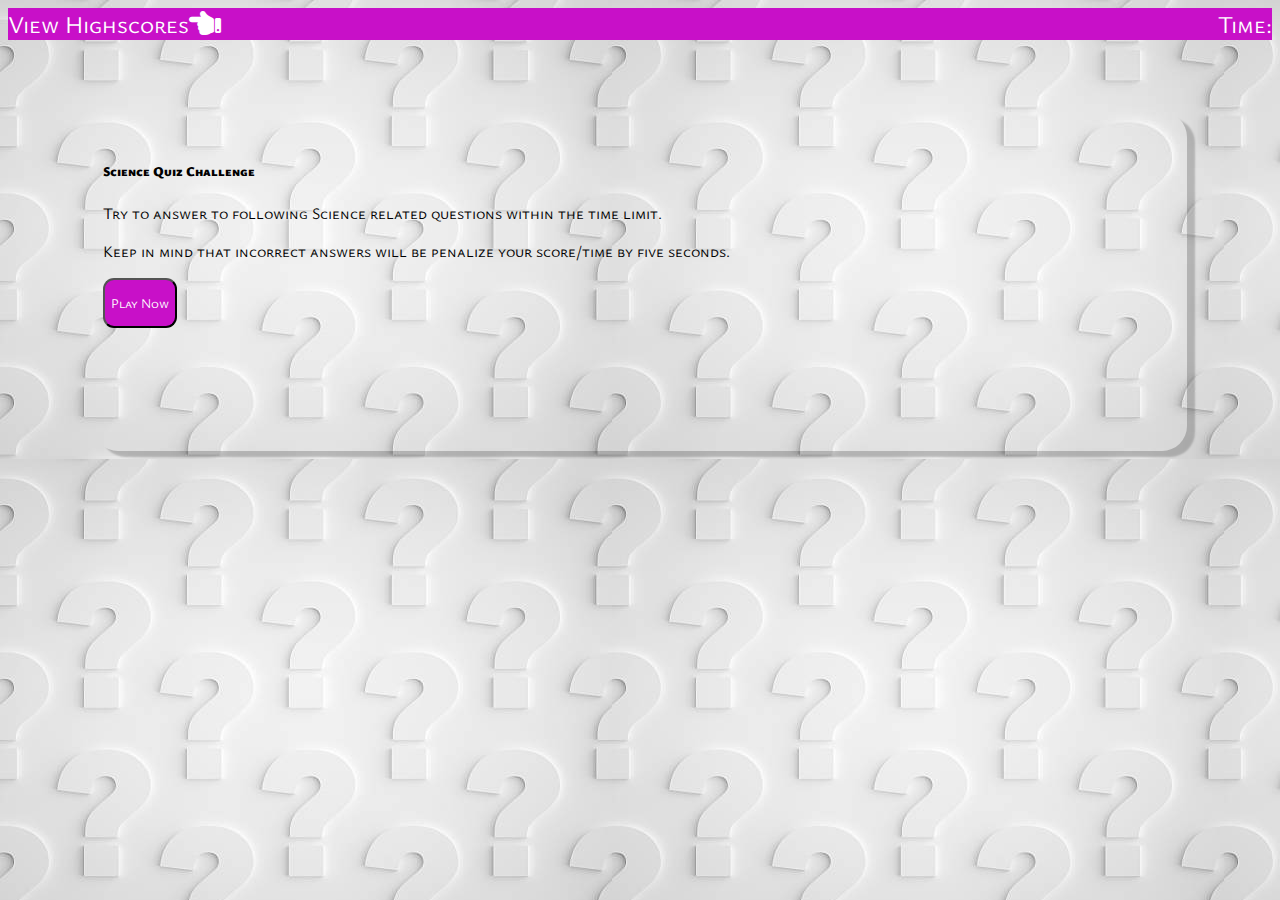
<file: quizz3/index.html>
<!DOCTYPE html> 
<html lang="en"> 
 
<head> 
    <meta charset="UTF-8"> 
    <meta http-equiv="X-UA-Compatible" content="IE=edge"> 
    <meta name="viewport" content="width=device-width, initial-scale=1.0"> 
    
    <link rel="stylesheet" href="https://cdnjs.cloudflare.com/ajax/libs/font-awesome/5.15.3/css/all.min.css"> 
    <link rel="stylesheet" href="style.css"> 
    <link href="https://cdn.jsdelivr.net/npm/bootstrap@5.0.2/dist/css/bootstrap.min.css" rel="stylesheet" integrity="sha384-EVSTQN3/azprG1Anm3QDgpJLIm9Nao0Yz1ztcQTwFspd3yD65VohhpuuCOmLASjC" crossorigin="anonymous"> 
<script src="https://cdn.jsdelivr.net/npm/bootstrap@5.0.2/dist/js/bootstrap.bundle.min.js" integrity="sha384-MrcW6ZMFYlzcLA8Nl+NtUVF0sA7MsXsP1UyJoMp4YLEuNSfAP+JcXn/tWtIaxVXM" crossorigin="anonymous"></script>  
<script src="https://code.jquery.com/jquery-3.6.0.min.js"></script> 
<link href="https://fonts.googleapis.com/css2?family=Bacasime+Antique&family=Diphylleia&family=Libre+Baskerville&family=Source+Serif+4:wght@500&family=Ysabeau+Infant:ital@1&family=Ysabeau+SC:wght@300&display=swap" rel="stylesheet"> 
<link rel="preconnect" href="https://fonts.gstatic.com" crossorigin> 
<link href="https://fonts.googleapis.com/css2?family=Bacasime+Antique&family=Diphylleia&family=Libre+Baskerville&family=Source+Serif+4:wght@500&family=Ysabeau+Infant:ital@1&family=Ysabeau+SC:wght@300&display=swap" rel="stylesheet"> 
<link rel="preconnect" href="https://fonts.googleapis.com"> 
<link rel="preconnect" href="https://fonts.gstatic.com" crossorigin> 
<link href="https://fonts.googleapis.com/css2?family=Bacasime+Antique&family=Diphylleia&family=Libre+Baskerville&family=Source+Serif+4:wght@500&family=Ysabeau+Infant:ital@1&family=Ysabeau+SC:wght@300&display=swap" rel="stylesheet"> 
    <title>Quiz Project</title> 
   
   
</head> 
 
<body > 
    <div > 
    <header  class="header-align" > 
        <a style="font-family: 'Bacasime Antique', serif; 
        font-family: 'Diphylleia', serif; 
        font-family: 'Libre Baskerville', serif; 
        font-family: 'Source Serif 4', serif; 
        font-family: 'Ysabeau Infant', sans-serif; 
        font-family: 'Ysabeau SC', sans-serif;"id=leaderboard onclick="highsc()">View Highscores<i class="fas fa-hand-point-left fa-lg"></i> 
        </i></a>  
 
       <a  style="font-family: 'Bacasime Antique', serif; 
       font-family: 'Diphylleia', serif; 
       font-family: 'Libre Baskerville', serif; 
       font-family: 'Source Serif 4', serif; 
       font-family: 'Ysabeau Infant', sans-serif; 
       font-family: 'Ysabeau SC', sans-serif;"id="timerdisp" >Time:<label id="time"></label></a> 
 
         
         
    
    </header></div> 
   <br><br><br><br> 
<div class="container card-columns " ><center> 
<div id="carddiv" class="container card bg-white "> 
<br> 
  <div class="card-body" id="dataContainer"> 
    <h5 style="font-family: 'Bacasime Antique', serif; 
    font-family: 'Diphylleia', serif; 
    font-family: 'Libre Baskerville', serif; 
    font-family: 'Source Serif 4', serif; 
    font-family: 'Ysabeau Infant', sans-serif; 
    font-family: 'Ysabeau SC', sans-serif;"class="card-title " id="tit"><b>Science Quiz Challenge</b></h5> 
    <p style="font-family: 'Bacasime Antique', serif; 
    font-family: 'Diphylleia', serif; 
    font-family: 'Libre Baskerville', serif; 
    font-family: 'Source Serif 4', serif; 
    font-family: 'Ysabeau Infant', sans-serif; 
    font-family: 'Ysabeau SC', sans-serif;" class="card-text text-wrap" id="ques">Try to answer to following Science related questions within the time limit.</p> 
    <p style="font-family: 'Bacasime Antique', serif; 
    font-family: 'Diphylleia', serif; 
    font-family: 'Libre Baskerville', serif; 
    font-family: 'Source Serif 4', serif; 
    font-family: 'Ysabeau Infant', sans-serif; 
    font-family: 'Ysabeau SC', sans-serif;" class="card-text text-wrap" id="op">Keep in mind that incorrect answers will be penalize your score/time by five seconds.</p> 
  
  
    <button  style="font-family: 'Bacasime Antique', serif; 
    font-family: 'Diphylleia', serif;
    font-family: 'Libre Baskerville', serif; 
    font-family: 'Source Serif 4', serif; 
    font-family: 'Ysabeau Infant', sans-serif; 
    font-family: 'Ysabeau SC', sans-serif;" id="stbtn"  class="btn btn-lg" >Play Now</button> 
      
    <button id="bkbtn" onclick="backbtn()" class="btn "> Back </button> 
 <button id="clrdata" onclick="clrdata()" class="btn " > Clear Data </button> 
    <button id="op1" onclick="ck(1)" class="btn btn-lg button" ></button> 
    <br><br><label   style="font-family: 'Bacasime Antique', serif; 
    font-family: 'Diphylleia', serif; 
    font-family: 'Libre Baskerville', serif; 
    font-family: 'Source Serif 4', serif; 
    font-family: 'Ysabeau Infant', sans-serif; 
    font-family: 'Ysabeau SC', sans-serif;" id="ent">Enter Initials:</label> 
    <input style="font-family: 'Bacasime Antique', serif; 
    font-family: 'Diphylleia', serif; 
    font-family: 'Libre Baskerville', serif; 
    font-family: 'Source Serif 4', serif; 
    font-family: 'Ysabeau Infant', sans-serif; 
    font-family: 'Ysabeau SC', sans-serif;" type="text" id="input"> <button onclick="alldone()" id="submit" class="btn  " >Submit 
     </button> 
     <button id="op2" onclick="ck(2)" class="btn btn-lg button " ></button> 
     <br><br> 
      <button id="op3" onclick="ck(3)" class="btn btn-lg button" ></button> 
      <br><br> 
       <button id="op4" onclick="ck(4)" class="btn btn-lg button" ></button> 
       <hr id="hrr"> 
       <h5 id="h5"></h5> 
  </div> 
 
</div></center></div> 
<script  src="index.js" charset="utf-8"></script> 
</body> 
 
</html>
</file>
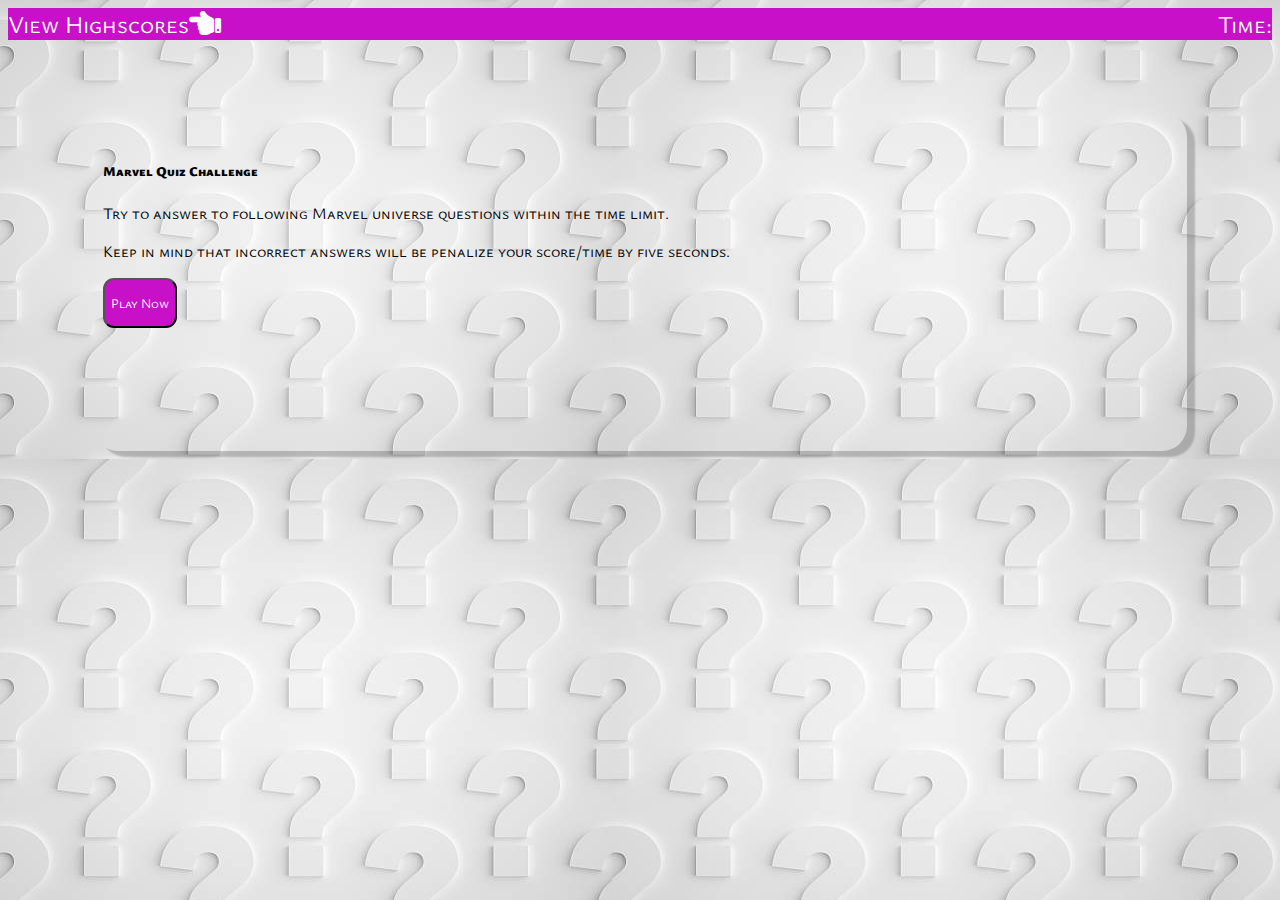
<file: quizz4/index.html>
<!DOCTYPE html> 
<html lang="en"> 
 
<head> 
    <meta charset="UTF-8"> 
    <meta http-equiv="X-UA-Compatible" content="IE=edge"> 
    <meta name="viewport" content="width=device-width, initial-scale=1.0"> 
    
    <link rel="stylesheet" href="https://cdnjs.cloudflare.com/ajax/libs/font-awesome/5.15.3/css/all.min.css"> 
    <link rel="stylesheet" href="style.css"> 
    <link href="https://cdn.jsdelivr.net/npm/bootstrap@5.0.2/dist/css/bootstrap.min.css" rel="stylesheet" integrity="sha384-EVSTQN3/azprG1Anm3QDgpJLIm9Nao0Yz1ztcQTwFspd3yD65VohhpuuCOmLASjC" crossorigin="anonymous"> 
<script src="https://cdn.jsdelivr.net/npm/bootstrap@5.0.2/dist/js/bootstrap.bundle.min.js" integrity="sha384-MrcW6ZMFYlzcLA8Nl+NtUVF0sA7MsXsP1UyJoMp4YLEuNSfAP+JcXn/tWtIaxVXM" crossorigin="anonymous"></script>  
<script src="https://code.jquery.com/jquery-3.6.0.min.js"></script> 
<link href="https://fonts.googleapis.com/css2?family=Bacasime+Antique&family=Diphylleia&family=Libre+Baskerville&family=Source+Serif+4:wght@500&family=Ysabeau+Infant:ital@1&family=Ysabeau+SC:wght@300&display=swap" rel="stylesheet"> 
<link rel="preconnect" href="https://fonts.gstatic.com" crossorigin> 
<link href="https://fonts.googleapis.com/css2?family=Bacasime+Antique&family=Diphylleia&family=Libre+Baskerville&family=Source+Serif+4:wght@500&family=Ysabeau+Infant:ital@1&family=Ysabeau+SC:wght@300&display=swap" rel="stylesheet"> 
<link rel="preconnect" href="https://fonts.googleapis.com"> 
<link rel="preconnect" href="https://fonts.gstatic.com" crossorigin> 
<link href="https://fonts.googleapis.com/css2?family=Bacasime+Antique&family=Diphylleia&family=Libre+Baskerville&family=Source+Serif+4:wght@500&family=Ysabeau+Infant:ital@1&family=Ysabeau+SC:wght@300&display=swap" rel="stylesheet"> 
    <title>Quiz Project</title> 
   
   
</head> 
 
<body > 
    <div > 
    <header  class="header-align" > 
        <a style="font-family: 'Bacasime Antique', serif; 
        font-family: 'Diphylleia', serif; 
        font-family: 'Libre Baskerville', serif; 
        font-family: 'Source Serif 4', serif; 
        font-family: 'Ysabeau Infant', sans-serif; 
        font-family: 'Ysabeau SC', sans-serif;"id=leaderboard onclick="highsc()">View Highscores<i class="fas fa-hand-point-left fa-lg"></i> 
        </i></a>  
 
       <a  style="font-family: 'Bacasime Antique', serif; 
       font-family: 'Diphylleia', serif; 
       font-family: 'Libre Baskerville', serif; 
       font-family: 'Source Serif 4', serif; 
       font-family: 'Ysabeau Infant', sans-serif; 
       font-family: 'Ysabeau SC', sans-serif;"id="timerdisp" >Time:<label id="time"></label></a> 
 
         
         
    
    </header></div> 
   <br><br><br><br> 
<div class="container card-columns " ><center> 
<div id="carddiv" class="container card bg-white "> 
<br> 
  <div class="card-body" id="dataContainer"> 
    <h5 style="font-family: 'Bacasime Antique', serif; 
    font-family: 'Diphylleia', serif; 
    font-family: 'Libre Baskerville', serif; 
    font-family: 'Source Serif 4', serif; 
    font-family: 'Ysabeau Infant', sans-serif; 
    font-family: 'Ysabeau SC', sans-serif;"class="card-title " id="tit"><b>Marvel Quiz Challenge</b></h5> 
    <p style="font-family: 'Bacasime Antique', serif; 
    font-family: 'Diphylleia', serif; 
    font-family: 'Libre Baskerville', serif; 
    font-family: 'Source Serif 4', serif; 
    font-family: 'Ysabeau Infant', sans-serif; 
    font-family: 'Ysabeau SC', sans-serif;" class="card-text text-wrap" id="ques">Try to answer to following Marvel universe questions within the time limit.</p> 
    <p style="font-family: 'Bacasime Antique', serif; 
    font-family: 'Diphylleia', serif; 
    font-family: 'Libre Baskerville', serif; 
    font-family: 'Source Serif 4', serif; 
    font-family: 'Ysabeau Infant', sans-serif; 
    font-family: 'Ysabeau SC', sans-serif;" class="card-text text-wrap" id="op">Keep in mind that incorrect answers will be penalize your score/time by five seconds.</p> 
  
  
    <button  style="font-family: 'Bacasime Antique', serif; 
    font-family: 'Diphylleia', serif;
    font-family: 'Libre Baskerville', serif; 
    font-family: 'Source Serif 4', serif; 
    font-family: 'Ysabeau Infant', sans-serif; 
    font-family: 'Ysabeau SC', sans-serif;" id="stbtn"  class="btn btn-lg" >Play Now</button> 
      
    <button id="bkbtn" onclick="backbtn()" class="btn "> Back </button> 
 <button id="clrdata" onclick="clrdata()" class="btn " > Clear Data </button> 
    <button id="op1" onclick="ck(1)" class="btn btn-lg button" ></button> 
    <br><br><label   style="font-family: 'Bacasime Antique', serif; 
    font-family: 'Diphylleia', serif; 
    font-family: 'Libre Baskerville', serif; 
    font-family: 'Source Serif 4', serif; 
    font-family: 'Ysabeau Infant', sans-serif; 
    font-family: 'Ysabeau SC', sans-serif;" id="ent">Enter Initials:</label> 
    <input style="font-family: 'Bacasime Antique', serif; 
    font-family: 'Diphylleia', serif; 
    font-family: 'Libre Baskerville', serif; 
    font-family: 'Source Serif 4', serif; 
    font-family: 'Ysabeau Infant', sans-serif; 
    font-family: 'Ysabeau SC', sans-serif;" type="text" id="input"> <button onclick="alldone()" id="submit" class="btn  " >Submit 
     </button> 
     <button id="op2" onclick="ck(2)" class="btn btn-lg button " ></button> 
     <br><br> 
      <button id="op3" onclick="ck(3)" class="btn btn-lg button" ></button> 
      <br><br> 
       <button id="op4" onclick="ck(4)" class="btn btn-lg button" ></button> 
       <hr id="hrr"> 
       <h5 id="h5"></h5> 
  </div> 
 
</div></center></div> 
<script  src="index.js" charset="utf-8"></script> 
</body> 
 
</html>
</file>
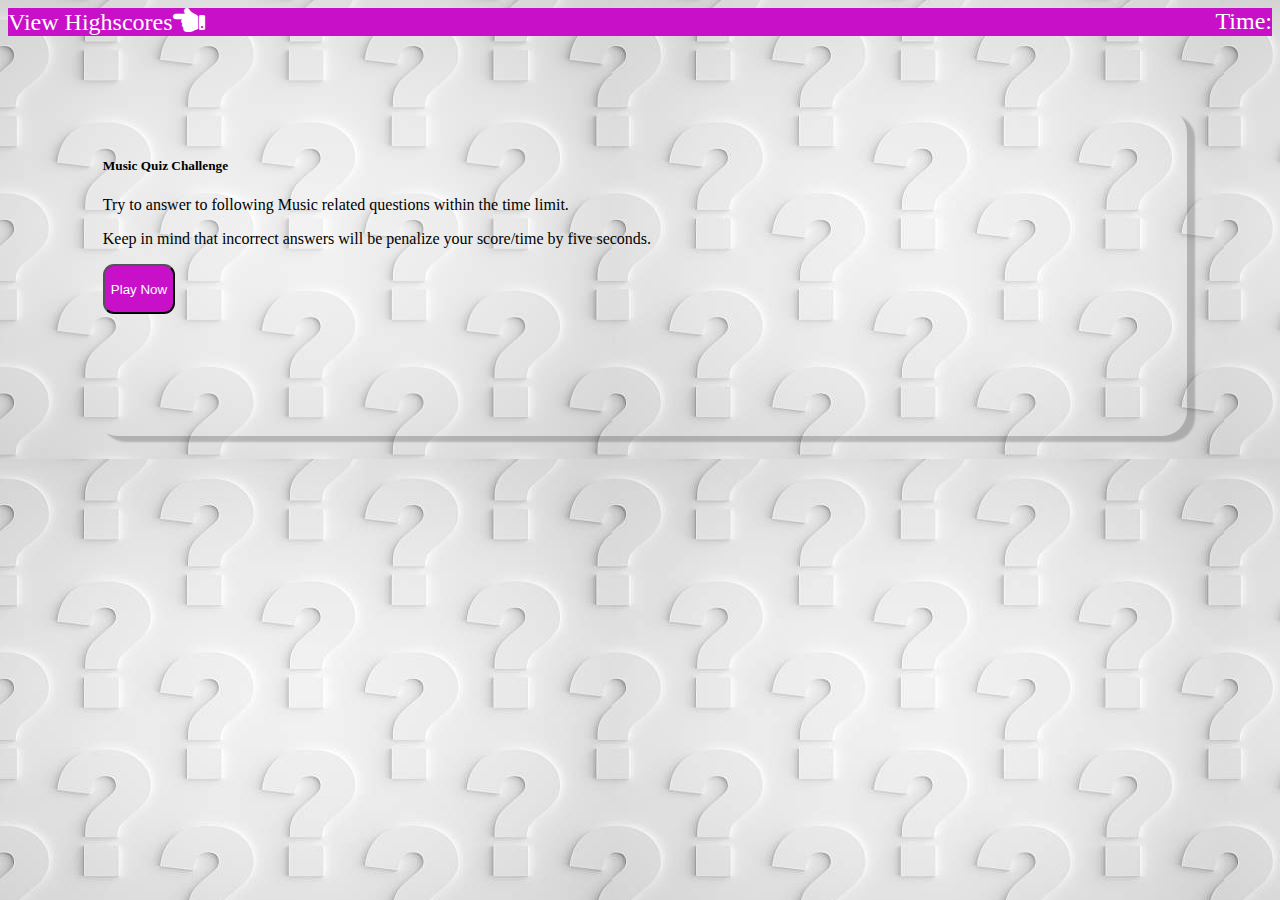
<file: quizz5/index.html>
<!DOCTYPE html>
<html lang="en">

<head>
    <meta charset="UTF-8">
    <meta http-equiv="X-UA-Compatible" content="IE=edge">
    <meta name="viewport" content="width=device-width, initial-scale=1.0">
   
    <link rel="stylesheet" href="https://cdnjs.cloudflare.com/ajax/libs/font-awesome/5.15.3/css/all.min.css">
    <link rel="stylesheet" href="style.css">
    <link href="https://cdn.jsdelivr.net/npm/bootstrap@5.0.2/dist/css/bootstrap.min.css" rel="stylesheet" integrity="sha384-EVSTQN3/azprG1Anm3QDgpJLIm9Nao0Yz1ztcQTwFspd3yD65VohhpuuCOmLASjC" crossorigin="anonymous">
<script src="https://cdn.jsdelivr.net/npm/bootstrap@5.0.2/dist/js/bootstrap.bundle.min.js" integrity="sha384-MrcW6ZMFYlzcLA8Nl+NtUVF0sA7MsXsP1UyJoMp4YLEuNSfAP+JcXn/tWtIaxVXM" crossorigin="anonymous"></script> 
<script src="https://code.jquery.com/jquery-3.6.0.min.js"></script>

    <title>Quizz World Project</title>
  
  
</head>

<body >
    <div >
    <header  class="header-align" >
        <a id=leaderboard onclick="highsc()">View Highscores<i class="fas fa-hand-point-left fa-lg"></i>
        </i></a> 

       <a id="timerdisp" >Time:<label id="time"></label></a>

        
        
   
    </header></div>
   <br><br><br><br>
<div class="container card-columns " ><center>
<div id="carddiv" class="container card bg-white ">
<br>
  <div class="card-body" id="dataContainer">
    <h5 class="card-title " id="tit"><b>Music Quiz Challenge</b></h5>
    <p class="card-text text-wrap" id="ques">Try to answer to following Music related questions within the time limit.</p>
    <p class="card-text text-wrap" id="op">Keep in mind that incorrect answers will be penalize your score/time by five seconds.</p>
 
 
    <button id="stbtn"  class="btn btn-lg" >Play Now</button>
     
    <button id="bkbtn" onclick="backbtn()" class="btn "> Back </button>
 <button id="clrdata" onclick="clrdata()" class="btn " > Clear Data </button>
    <button id="op1" onclick="ck(1)" class="btn btn-lg button" ></button>
    <br><br><label id="ent">Enter Initials:</label>
    <input type="text" id="input"> <button onclick="alldone()" id="submit" class="btn  " >Submit
     </button>
     <button id="op2" onclick="ck(2)" class="btn btn-lg button " ></button>
     <br><br>
      <button id="op3" onclick="ck(3)" class="btn btn-lg button" ></button>
      <br><br>
       <button id="op4" onclick="ck(4)" class="btn btn-lg button" ></button>
       <hr id="hrr">
       <h5 id="h5"></h5>
  </div>

</div></center></div>
<script  src="index.js" charset="utf-8"></script>
</body>

</html>
</file>
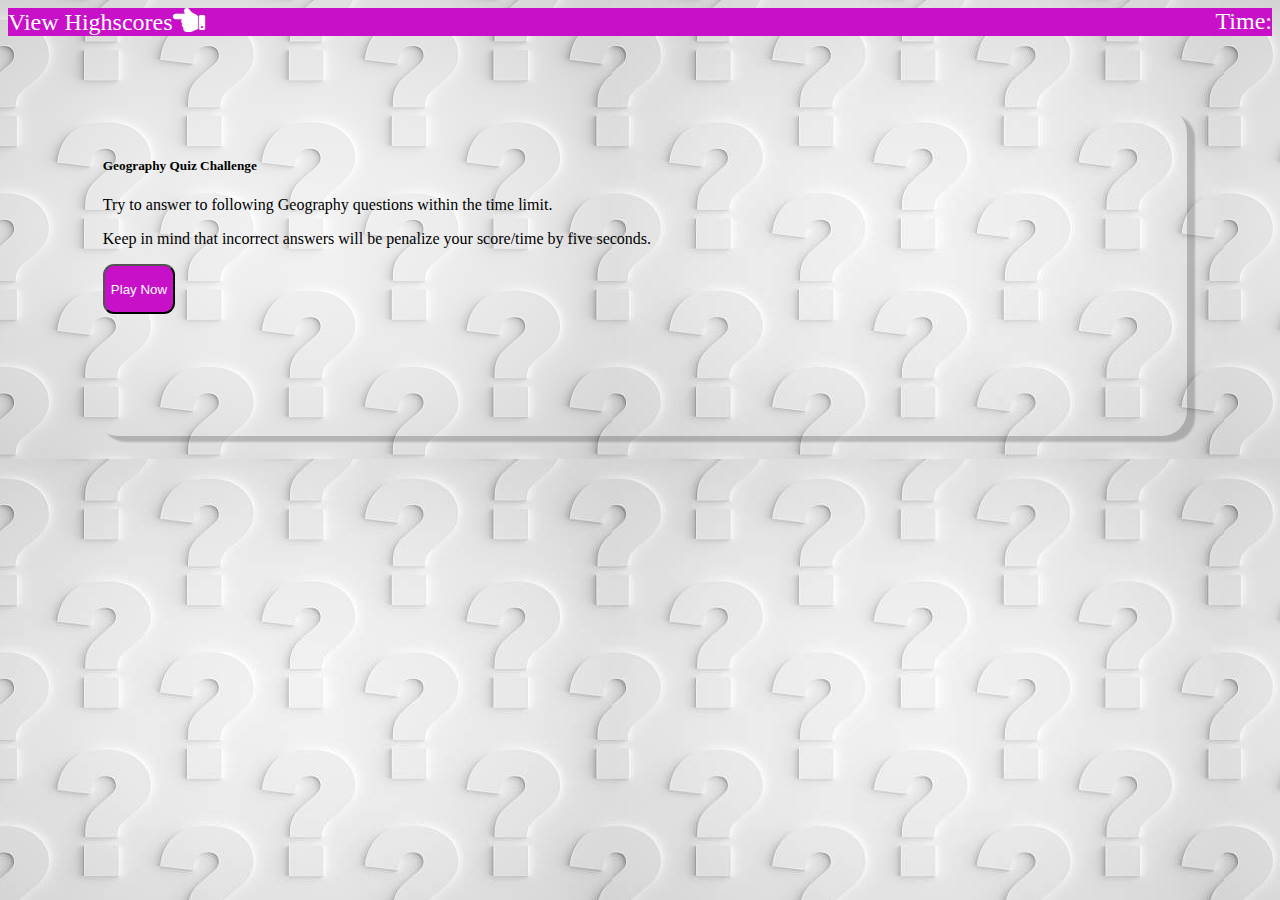
<file: quizz6/index.html>
<!DOCTYPE html>
<html lang="en">

<head>
    <meta charset="UTF-8">
    <meta http-equiv="X-UA-Compatible" content="IE=edge">
    <meta name="viewport" content="width=device-width, initial-scale=1.0">
   
    <link rel="stylesheet" href="https://cdnjs.cloudflare.com/ajax/libs/font-awesome/5.15.3/css/all.min.css">
    <link rel="stylesheet" href="style.css">
    <link href="https://cdn.jsdelivr.net/npm/bootstrap@5.0.2/dist/css/bootstrap.min.css" rel="stylesheet" integrity="sha384-EVSTQN3/azprG1Anm3QDgpJLIm9Nao0Yz1ztcQTwFspd3yD65VohhpuuCOmLASjC" crossorigin="anonymous">
<script src="https://cdn.jsdelivr.net/npm/bootstrap@5.0.2/dist/js/bootstrap.bundle.min.js" integrity="sha384-MrcW6ZMFYlzcLA8Nl+NtUVF0sA7MsXsP1UyJoMp4YLEuNSfAP+JcXn/tWtIaxVXM" crossorigin="anonymous"></script> 
<script src="https://code.jquery.com/jquery-3.6.0.min.js"></script>

    <title>Quizz World Project</title>
  
  
</head>

<body >
    <div >
    <header  class="header-align" >
        <a id=leaderboard onclick="highsc()">View Highscores<i class="fas fa-hand-point-left fa-lg"></i>
        </i></a> 

       <a id="timerdisp" >Time:<label id="time"></label></a>

        
        
   
    </header></div>
   <br><br><br><br>
<div class="container card-columns " ><center>
<div id="carddiv" class="container card bg-white ">
<br>
  <div class="card-body" id="dataContainer">
    <h5 class="card-title " id="tit"><b>Geography Quiz Challenge</b></h5>
    <p class="card-text text-wrap" id="ques">Try to answer to following Geography questions within the time limit.</p>
    <p class="card-text text-wrap" id="op">Keep in mind that incorrect answers will be penalize your score/time by five seconds.</p>
 
 
    <button id="stbtn"  class="btn btn-lg" >Play Now</button>
     
    <button id="bkbtn" onclick="backbtn()" class="btn "> Back </button>
 <button id="clrdata" onclick="clrdata()" class="btn " > Clear Data </button>
    <button id="op1" onclick="ck(1)" class="btn btn-lg button" ></button>
    <br><br><label id="ent">Enter Initials:</label>
    <input type="text" id="input"> <button onclick="alldone()" id="submit" class="btn  " >Submit
     </button>
     <button id="op2" onclick="ck(2)" class="btn btn-lg button " ></button>
     <br><br>
      <button id="op3" onclick="ck(3)" class="btn btn-lg button" ></button>
      <br><br>
       <button id="op4" onclick="ck(4)" class="btn btn-lg button" ></button>
       <hr id="hrr">
       <h5 id="h5"></h5>
  </div>

</div></center></div>
<script  src="index.js" charset="utf-8"></script>
</body>

</html>
</file>
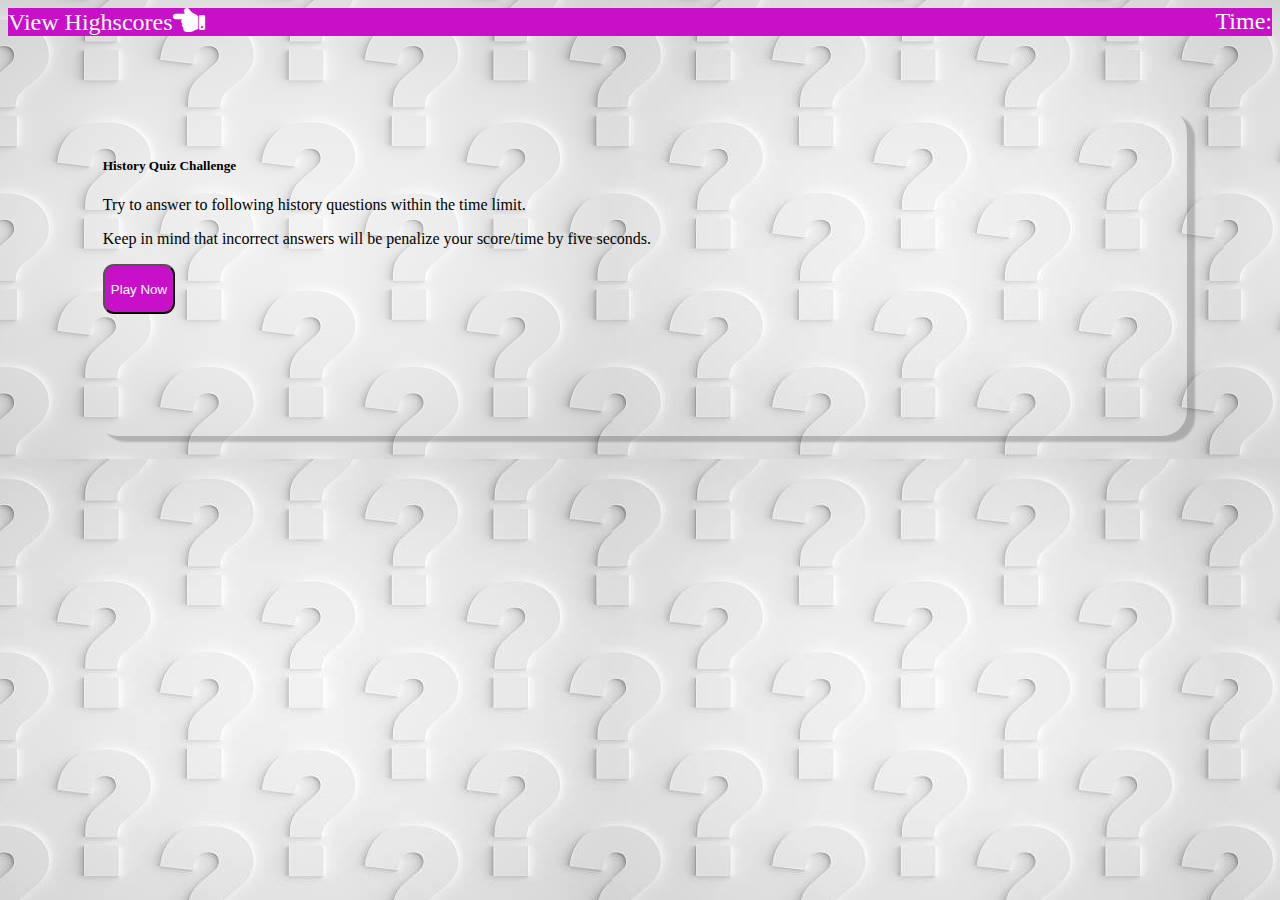
<file: quizz7/index.html>
<!DOCTYPE html>
<html lang="en">

<head>
    <meta charset="UTF-8">
    <meta http-equiv="X-UA-Compatible" content="IE=edge">
    <meta name="viewport" content="width=device-width, initial-scale=1.0">
   
    <link rel="stylesheet" href="https://cdnjs.cloudflare.com/ajax/libs/font-awesome/5.15.3/css/all.min.css">
    <link rel="stylesheet" href="style.css">
    <link href="https://cdn.jsdelivr.net/npm/bootstrap@5.0.2/dist/css/bootstrap.min.css" rel="stylesheet" integrity="sha384-EVSTQN3/azprG1Anm3QDgpJLIm9Nao0Yz1ztcQTwFspd3yD65VohhpuuCOmLASjC" crossorigin="anonymous">
<script src="https://cdn.jsdelivr.net/npm/bootstrap@5.0.2/dist/js/bootstrap.bundle.min.js" integrity="sha384-MrcW6ZMFYlzcLA8Nl+NtUVF0sA7MsXsP1UyJoMp4YLEuNSfAP+JcXn/tWtIaxVXM" crossorigin="anonymous"></script> 
<script src="https://code.jquery.com/jquery-3.6.0.min.js"></script>

    <title>Quizz World Project</title>
  
  
</head>

<body >
    <div >
    <header  class="header-align" >
        <a id=leaderboard onclick="highsc()">View Highscores<i class="fas fa-hand-point-left fa-lg"></i>
        </i></a> 

       <a id="timerdisp" >Time:<label id="time"></label></a>

        
        
   
    </header></div>
   <br><br><br><br>
<div class="container card-columns " ><center>
<div id="carddiv" class="container card bg-white ">
<br>
  <div class="card-body" id="dataContainer">
    <h5 class="card-title " id="tit"><b>History Quiz Challenge</b></h5>
    <p class="card-text text-wrap" id="ques">Try to answer to following history questions within the time limit.</p>
    <p class="card-text text-wrap" id="op">Keep in mind that incorrect answers will be penalize your score/time by five seconds.</p>
 
 
    <button id="stbtn"  class="btn btn-lg" >Play Now</button>
     
    <button id="bkbtn" onclick="backbtn()" class="btn "> Back </button>
 <button id="clrdata" onclick="clrdata()" class="btn " > Clear Data </button>
    <button id="op1" onclick="ck(1)" class="btn btn-lg button" ></button>
    <br><br><label id="ent">Enter Initials:</label>
    <input type="text" id="input"> <button onclick="alldone()" id="submit" class="btn  " >Submit
     </button>
     <button id="op2" onclick="ck(2)" class="btn btn-lg button " ></button>
     <br><br>
      <button id="op3" onclick="ck(3)" class="btn btn-lg button" ></button>
      <br><br>
       <button id="op4" onclick="ck(4)" class="btn btn-lg button" ></button>
       <hr id="hrr">
       <h5 id="h5"></h5>
  </div>

</div></center></div>
<script  src="index.js" charset="utf-8"></script>
</body>

</html>
</file>
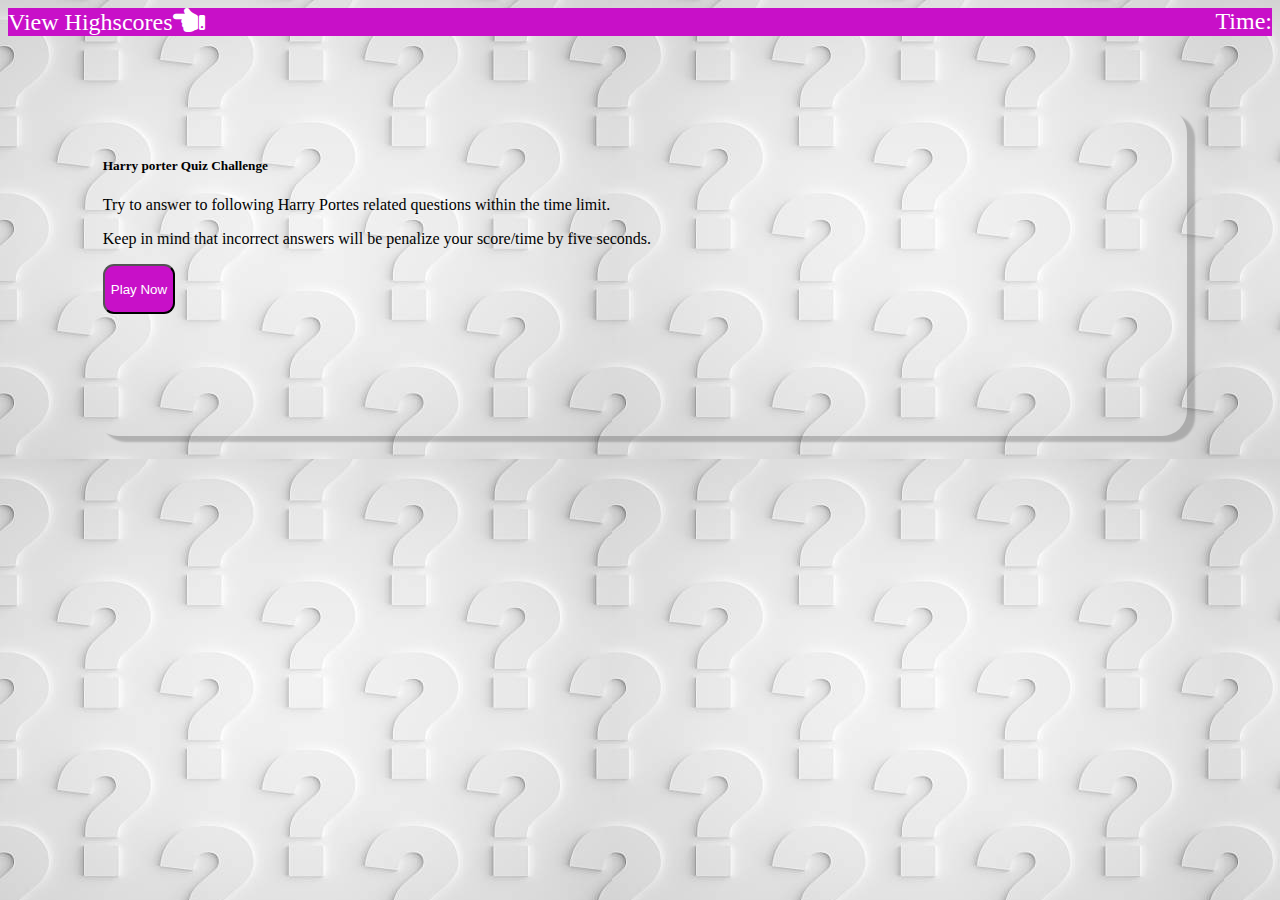
<file: quizz8/index.html>
<!DOCTYPE html>
<html lang="en">

<head>
    <meta charset="UTF-8">
    <meta http-equiv="X-UA-Compatible" content="IE=edge">
    <meta name="viewport" content="width=device-width, initial-scale=1.0">
   
    <link rel="stylesheet" href="https://cdnjs.cloudflare.com/ajax/libs/font-awesome/5.15.3/css/all.min.css">
    <link rel="stylesheet" href="style.css">
    <link href="https://cdn.jsdelivr.net/npm/bootstrap@5.0.2/dist/css/bootstrap.min.css" rel="stylesheet" integrity="sha384-EVSTQN3/azprG1Anm3QDgpJLIm9Nao0Yz1ztcQTwFspd3yD65VohhpuuCOmLASjC" crossorigin="anonymous">
<script src="https://cdn.jsdelivr.net/npm/bootstrap@5.0.2/dist/js/bootstrap.bundle.min.js" integrity="sha384-MrcW6ZMFYlzcLA8Nl+NtUVF0sA7MsXsP1UyJoMp4YLEuNSfAP+JcXn/tWtIaxVXM" crossorigin="anonymous"></script> 
<script src="https://code.jquery.com/jquery-3.6.0.min.js"></script>

    <title>Quizz World Project</title>
  
  
</head>

<body >
    <div >
    <header  class="header-align" >
        <a id=leaderboard onclick="highsc()">View Highscores<i class="fas fa-hand-point-left fa-lg"></i>
        </i></a> 

       <a id="timerdisp" >Time:<label id="time"></label></a>

        
        
   
    </header></div>
   <br><br><br><br>
<div class="container card-columns " ><center>
<div id="carddiv" class="container card bg-white ">
<br>
  <div class="card-body" id="dataContainer">
    <h5 class="card-title " id="tit"><b>Harry porter Quiz Challenge</b></h5>
    <p class="card-text text-wrap" id="ques">Try to answer to following Harry Portes related questions within the time limit.</p>
    <p class="card-text text-wrap" id="op">Keep in mind that incorrect answers will be penalize your score/time by five seconds.</p>
 
 
    <button id="stbtn"  class="btn btn-lg" >Play Now</button>
     
    <button id="bkbtn" onclick="backbtn()" class="btn "> Back </button>
 <button id="clrdata" onclick="clrdata()" class="btn " > Clear Data </button>
    <button id="op1" onclick="ck(1)" class="btn btn-lg button" ></button>
    <br><br><label id="ent">Enter Initials:</label>
    <input type="text" id="input"> <button onclick="alldone()" id="submit" class="btn  " >Submit
     </button>
     <button id="op2" onclick="ck(2)" class="btn btn-lg button " ></button>
     <br><br>
      <button id="op3" onclick="ck(3)" class="btn btn-lg button" ></button>
      <br><br>
       <button id="op4" onclick="ck(4)" class="btn btn-lg button" ></button>
       <hr id="hrr">
       <h5 id="h5"></h5>
  </div>

</div></center></div>
<script  src="index.js" charset="utf-8"></script>
</body>

</html>
</file>
<file: style.css>
body{
    background-color: rgba(242, 224, 241, 0.614)
}
html{
    background-color: white;
}
header{
    padding-left: 10px;
    padding-right: 10px;
    background-color: #2e012de8;
    color:white;
}
.main_head{
    width:100%;
    background-color: #bbe6ef4a;
    border-bottom:1px solid #0000001a ;
}
.slide_bars{
    padding-top:10px;
    /* background-color: #bbe6ef4a; */
    background-color: rgba(231, 225, 225, 0.284);
}
.slide_img{
     border-radius: 8px;
     width: 100%; 
     height:70vh;
}
.para{
    margin-top: 20px;
    padding-bottom: 50px;
    font-family: 'Red Hat Display', sans-serif;
}
.hed{
    margin-top: 30px;
    font-family: 'Literata', serif;
    font-weight:bold;
}
.played{
   padding-top: 30px;
}
.logo_img{
    border-radius: 8px;
}
.quiz-info {

    display: flex;
  
    justify-content: space-between;
    width: 100%;
    margin-top: 58px;
}
#hr1{
    width:70%; 
    height:50px
}
@media only screen and (max-width:1200px){
    .quiz-info{
        margin-top: 38px;
    }
}
@media only screen and (max-width:600px){
     .slide_img{
        height:40vh;
     }
     .para{
        margin-top: 0px;
     }
     #hr1{
    height:0px;
     }
}

@media (min-width:992px){
    .quiz-info{
        margin-bottom: 0px;
    }
   
}
.questions-length[data-v-11222bf8], .times-played[data-v-11222bf8] {
    font-size: 15px;
    padding: 1px 6px;
    border-radius: 4px;
    background: #f2f2f2;
    /* -webkit-box-shadow: 0 0 0 1px rgba(0,0,0,.1); */
    box-shadow: 0 0 0 1px #0000001a;
}
</file>
<file: quizz1/style.css>
body{ 
  background-color:rgb(109, 9, 109); 
    color:#000000; 
    font-size: 16px; 
    font-family: Verdana; 
  background-image: url("../assets/images/portal_img.jpeg"); 
  
   
    
 
} 
.header-align { 
    display: flex; 
    justify-content: space-between; 
    align-items: center; 
    background-color: rgb(200 16 200); 
   
    font-family:Verdana; 
    font-style:normal; 
    font-size:24px; 
    color:white; 
  } 
   
  .header-align label { 
    text-align: right; 
  } 
   
  .button{ 
      width:100%; 
      height:100%; 
  } 
   
  .header-align a { 
    text-align: left; 
  } 
  #timerdisp{ 
    background-color: rgb(200 16 200); 
    font-family:Verdana; 
    font-style:normal; 
    font-size:24px; 
    color:white; 
    align-content: right; 
  } 
  #carddiv{ 
    text-align: left; 
    height:60%; 
    width: 85%; 
    border-radius: 25px; 
    padding: 10px; 
    box-shadow: 8px 6px 2px 0px rgba(0, 0, 0, .2) ; 
  } 
  #stbtn, #bkbtn , #clrdata { 
    border-radius:11px; 
    height:50px; 
    background-color: rgb(200 16 200); 
    color:white; 
  } 
  #op1 , #op2 , #op3 , #op4 { 
    text-align:left; 
    border-radius:11px; 
    height:50px; 
    background-color:  rgb(200 16 200); 
    color:white; 
  } 
  #submit{ 
    text-align:left; 
    border-radius:11px; 
    height:50px; 
    background-color: rgb(200 16 200); 
    color:white 
  }
</file>
<file: quizz2/style.css>
body{ 
  background-color:rgb(109, 9, 109); 
    color:#000000; 
    font-size: 16px; 
    font-family: Verdana; 
  background-image: url("../assets/images/portal_img.jpeg"); 
  
   
    
 
} 
.header-align { 
    display: flex; 
    justify-content: space-between; 
    align-items: center; 
    background-color: rgb(200 16 200); 
   
    font-family:Verdana; 
    font-style:normal; 
    font-size:24px; 
    color:white; 
  } 
   
  .header-align label { 
    text-align: right; 
  } 
   
  .button{ 
      width:100%; 
      height:100%; 
  } 
   
  .header-align a { 
    text-align: left; 
  } 
  #timerdisp{ 
    background-color: rgb(200 16 200); 
    font-family:Verdana; 
    font-style:normal; 
    font-size:24px; 
    color:white; 
    align-content: right; 
  } 
  #carddiv{ 
    text-align: left; 
    height:60%; 
    width: 85%; 
    border-radius: 25px; 
    padding: 10px; 
    box-shadow: 8px 6px 2px 0px rgba(0, 0, 0, .2) ; 
  } 
  #stbtn, #bkbtn , #clrdata { 
    border-radius:11px; 
    height:50px; 
    background-color: rgb(200 16 200); 
    color:white; 
  } 
  #op1 , #op2 , #op3 , #op4 { 
    text-align:left; 
    border-radius:11px; 
    height:50px; 
    background-color:  rgb(200 16 200); 
    color:white; 
  } 
  #submit{ 
    text-align:left; 
    border-radius:11px; 
    height:50px; 
    background-color: rgb(200 16 200); 
    color:white 
  }
</file>
<file: quizz3/style.css>
body{ 
  background-color:rgb(109, 9, 109); 
    color:#000000; 
    font-size: 16px; 
    font-family: Verdana; 
  background-image: url("../assets/images/portal_img.jpeg"); 
  
   
    
 
} 
.header-align { 
    display: flex; 
    justify-content: space-between; 
    align-items: center; 
    background-color: rgb(200 16 200); 
   
    font-family:Verdana; 
    font-style:normal; 
    font-size:24px; 
    color:white; 
  } 
   
  .header-align label { 
    text-align: right; 
  } 
   
  .button{ 
      width:100%; 
      height:100%; 
  } 
   
  .header-align a { 
    text-align: left; 
  } 
  #timerdisp{ 
    background-color: rgb(200 16 200); 
    font-family:Verdana; 
    font-style:normal; 
    font-size:24px; 
    color:white; 
    align-content: right; 
  } 
  #carddiv{ 
    text-align: left; 
    height:60%; 
    width: 85%; 
    border-radius: 25px; 
    padding: 10px; 
    box-shadow: 8px 6px 2px 0px rgba(0, 0, 0, .2) ; 
  } 
  #stbtn, #bkbtn , #clrdata { 
    border-radius:11px; 
    height:50px; 
    background-color: rgb(200 16 200); 
    color:white; 
  } 
  #op1 , #op2 , #op3 , #op4 { 
    text-align:left; 
    border-radius:11px; 
    height:50px; 
    background-color:  rgb(200 16 200); 
    color:white; 
  } 
  #submit{ 
    text-align:left; 
    border-radius:11px; 
    height:50px; 
    background-color: rgb(200 16 200); 
    color:white 
  }
</file>
<file: quizz4/style.css>
body{ 
  background-color:rgb(109, 9, 109); 
    color:#000000; 
    font-size: 16px; 
    font-family: Verdana; 
  background-image: url("../assets/images/portal_img.jpeg"); 
  
   
    
 
} 
.header-align { 
    display: flex; 
    justify-content: space-between; 
    align-items: center; 
    background-color: rgb(200 16 200); 
   
    font-family:Verdana; 
    font-style:normal; 
    font-size:24px; 
    color:white; 
  } 
   
  .header-align label { 
    text-align: right; 
  } 
   
  .button{ 
      width:100%; 
      height:100%; 
  } 
   
  .header-align a { 
    text-align: left; 
  } 
  #timerdisp{ 
    background-color: rgb(200 16 200); 
    font-family:Verdana; 
    font-style:normal; 
    font-size:24px; 
    color:white; 
    align-content: right; 
  } 
  #carddiv{ 
    text-align: left; 
    height:60%; 
    width: 85%; 
    border-radius: 25px; 
    padding: 10px; 
    box-shadow: 8px 6px 2px 0px rgba(0, 0, 0, .2) ; 
  } 
  #stbtn, #bkbtn , #clrdata { 
    border-radius:11px; 
    height:50px; 
    background-color: rgb(200 16 200); 
    color:white; 
  } 
  #op1 , #op2 , #op3 , #op4 { 
    text-align:left; 
    border-radius:11px; 
    height:50px; 
    background-color:  rgb(200 16 200); 
    color:white; 
  } 
  #submit{ 
    text-align:left; 
    border-radius:11px; 
    height:50px; 
    background-color: rgb(200 16 200); 
    color:white 
  }
</file>
<file: quizz5/style.css>
body{ 
  background-color:rgb(109, 9, 109); 
    color:#000000; 
    font-size: 16px; 
    font-family: Verdana; 
  background-image: url("../assets/images/portal_img.jpeg"); 
  
   
    
 
} 
.header-align { 
    display: flex; 
    justify-content: space-between; 
    align-items: center; 
    background-color: rgb(200 16 200); 
   
    font-family:Verdana; 
    font-style:normal; 
    font-size:24px; 
    color:white; 
  } 
   
  .header-align label { 
    text-align: right; 
  } 
   
  .button{ 
      width:100%; 
      height:100%; 
  } 
   
  .header-align a { 
    text-align: left; 
  } 
  #timerdisp{ 
    background-color: rgb(200 16 200); 
    font-family:Verdana; 
    font-style:normal; 
    font-size:24px; 
    color:white; 
    align-content: right; 
  } 
  #carddiv{ 
    text-align: left; 
    height:60%; 
    width: 85%; 
    border-radius: 25px; 
    padding: 10px; 
    box-shadow: 8px 6px 2px 0px rgba(0, 0, 0, .2) ; 
  } 
  #stbtn, #bkbtn , #clrdata { 
    border-radius:11px; 
    height:50px; 
    background-color: rgb(200 16 200); 
    color:white; 
  } 
  #op1 , #op2 , #op3 , #op4 { 
    text-align:left; 
    border-radius:11px; 
    height:50px; 
    background-color:  rgb(200 16 200); 
    color:white; 
  } 
  #submit{ 
    text-align:left; 
    border-radius:11px; 
    height:50px; 
    background-color: rgb(200 16 200); 
    color:white 
  }
</file>
<file: quizz6/style.css>
body{ 
  background-color:rgb(109, 9, 109); 
    color:#000000; 
    font-size: 16px; 
    font-family: Verdana; 
  background-image: url("../assets/images/portal_img.jpeg"); 
  
   
    
 
} 
.header-align { 
    display: flex; 
    justify-content: space-between; 
    align-items: center; 
    background-color: rgb(200 16 200); 
   
    font-family:Verdana; 
    font-style:normal; 
    font-size:24px; 
    color:white; 
  } 
   
  .header-align label { 
    text-align: right; 
  } 
   
  .button{ 
      width:100%; 
      height:100%; 
  } 
   
  .header-align a { 
    text-align: left; 
  } 
  #timerdisp{ 
    background-color: rgb(200 16 200); 
    font-family:Verdana; 
    font-style:normal; 
    font-size:24px; 
    color:white; 
    align-content: right; 
  } 
  #carddiv{ 
    text-align: left; 
    height:60%; 
    width: 85%; 
    border-radius: 25px; 
    padding: 10px; 
    box-shadow: 8px 6px 2px 0px rgba(0, 0, 0, .2) ; 
  } 
  #stbtn, #bkbtn , #clrdata { 
    border-radius:11px; 
    height:50px; 
    background-color: rgb(200 16 200); 
    color:white; 
  } 
  #op1 , #op2 , #op3 , #op4 { 
    text-align:left; 
    border-radius:11px; 
    height:50px; 
    background-color:  rgb(200 16 200); 
    color:white; 
  } 
  #submit{ 
    text-align:left; 
    border-radius:11px; 
    height:50px; 
    background-color: rgb(200 16 200); 
    color:white 
  }
</file>
<file: quizz7/style.css>
body{ 
  background-color:rgb(109, 9, 109); 
    color:#000000; 
    font-size: 16px; 
    font-family: Verdana; 
  background-image: url("../assets/images/portal_img.jpeg"); 
  
   
    
 
} 
.header-align { 
    display: flex; 
    justify-content: space-between; 
    align-items: center; 
    background-color: rgb(200 16 200); 
   
    font-family:Verdana; 
    font-style:normal; 
    font-size:24px; 
    color:white; 
  } 
   
  .header-align label { 
    text-align: right; 
  } 
   
  .button{ 
      width:100%; 
      height:100%; 
  } 
   
  .header-align a { 
    text-align: left; 
  } 
  #timerdisp{ 
    background-color: rgb(200 16 200); 
    font-family:Verdana; 
    font-style:normal; 
    font-size:24px; 
    color:white; 
    align-content: right; 
  } 
  #carddiv{ 
    text-align: left; 
    height:60%; 
    width: 85%; 
    border-radius: 25px; 
    padding: 10px; 
    box-shadow: 8px 6px 2px 0px rgba(0, 0, 0, .2) ; 
  } 
  #stbtn, #bkbtn , #clrdata { 
    border-radius:11px; 
    height:50px; 
    background-color: rgb(200 16 200); 
    color:white; 
  } 
  #op1 , #op2 , #op3 , #op4 { 
    text-align:left; 
    border-radius:11px; 
    height:50px; 
    background-color:  rgb(200 16 200); 
    color:white; 
  } 
  #submit{ 
    text-align:left; 
    border-radius:11px; 
    height:50px; 
    background-color: rgb(200 16 200); 
    color:white 
  }
</file>
<file: quizz8/style.css>
body{ 
  background-color:rgb(109, 9, 109); 
    color:#000000; 
    font-size: 16px; 
    font-family: Verdana; 
  background-image: url("../assets/images/portal_img.jpeg"); 
  
   
    
 
} 
.header-align { 
    display: flex; 
    justify-content: space-between; 
    align-items: center; 
    background-color: rgb(200 16 200); 
   
    font-family:Verdana; 
    font-style:normal; 
    font-size:24px; 
    color:white; 
  } 
   
  .header-align label { 
    text-align: right; 
  } 
   
  .button{ 
      width:100%; 
      height:100%; 
  } 
   
  .header-align a { 
    text-align: left; 
  } 
  #timerdisp{ 
    background-color: rgb(200 16 200); 
    font-family:Verdana; 
    font-style:normal; 
    font-size:24px; 
    color:white; 
    align-content: right; 
  } 
  #carddiv{ 
    text-align: left; 
    height:60%; 
    width: 85%; 
    border-radius: 25px; 
    padding: 10px; 
    box-shadow: 8px 6px 2px 0px rgba(0, 0, 0, .2) ; 
  } 
  #stbtn, #bkbtn , #clrdata { 
    border-radius:11px; 
    height:50px; 
    background-color: rgb(200 16 200); 
    color:white; 
  } 
  #op1 , #op2 , #op3 , #op4 { 
    text-align:left; 
    border-radius:11px; 
    height:50px; 
    background-color:  rgb(200 16 200); 
    color:white; 
  } 
  #submit{ 
    text-align:left; 
    border-radius:11px; 
    height:50px; 
    background-color: rgb(200 16 200); 
    color:white 
  }
</file>
